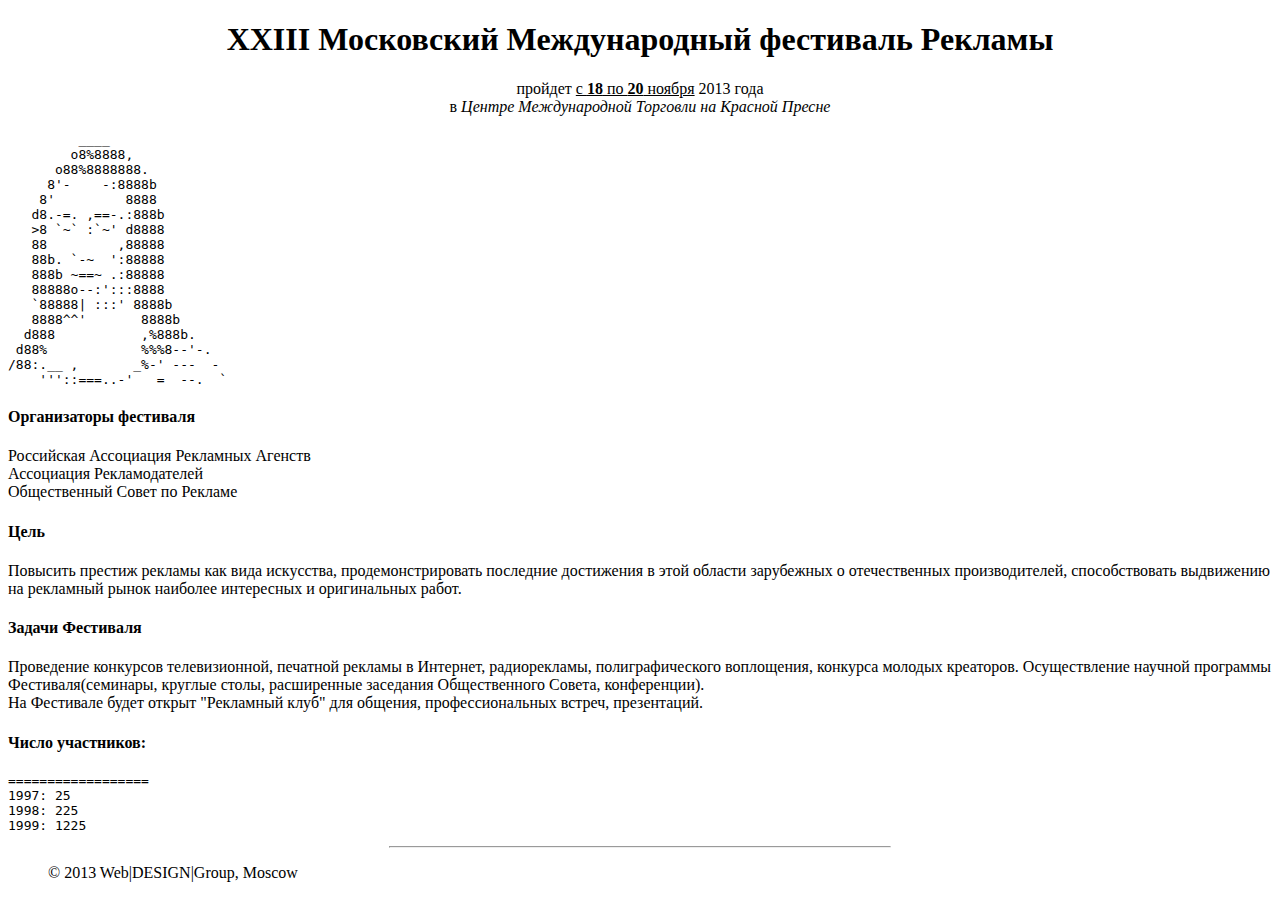
<file: demo/index.html>
<!doctype html>
<html lang="en">
<head>
    <meta charset="UTF-8">
    <title>Реклама</title>
</head>
<body>
<h1 align="center">XXIII Московский Международный фестиваль Рекламы</h1>

<p align="center">пройдет <ins>с <strong>18</strong> по <strong>20</strong> ноября</ins> 2013 года <br/>
    в <em>Центре Международной Торговли на Красной Пресне</em></p>

<pre>
         ____
        o8%8888,
      o88%8888888.
     8'-    -:8888b
    8'         8888
   d8.-=. ,==-.:888b
   >8 `~` :`~' d8888
   88         ,88888
   88b. `-~  ':88888
   888b ~==~ .:88888
   88888o--:':::8888
   `88888| :::' 8888b
   8888^^'       8888b
  d888           ,%888b.
 d88%            %%%8--'-.
/88:.__ ,       _%-' ---  -
    '''::===..-'   =  --.  `</pre>


<h4>Организаторы фестиваля</h4>

<p>Российская Ассоциация Рекламных Агенств <br/>
    Ассоциация Рекламодателей <br/>
    Общественный Совет по Рекламе</p>

<h4>Цель</h4>

<p>Повысить престиж рекламы как вида искусства, продемонстрировать последние достижения в этой области зарубежных о
    отечественных производителей, способствовать выдвижению на рекламный рынок наиболее интересных и оригинальных работ.
</p>
<h4>Задачи Фестиваля
</h4>
<p>Проведение конкурсов телевизионной, печатной рекламы в Интернет, радиорекламы, полиграфического воплощения, конкурса
    молодых креаторов. Осуществление научной программы Фестиваля(семинары, круглые столы, расширенные заседания
    Общественного Совета, конференции). <br/>
    На Фестивале будет открыт "Рекламный клуб" для общения, профессиональных встреч, презентаций.
</p>
<h4>Число участников:</h4>
<pre>==================
1997: 25
1998: 225
1999: 1225</pre>
<hr width="500">

<blockquote><p>© 2013 Web|DESIGN|Group, Moscow</p></blockquote>

</body>
</html>
</file>
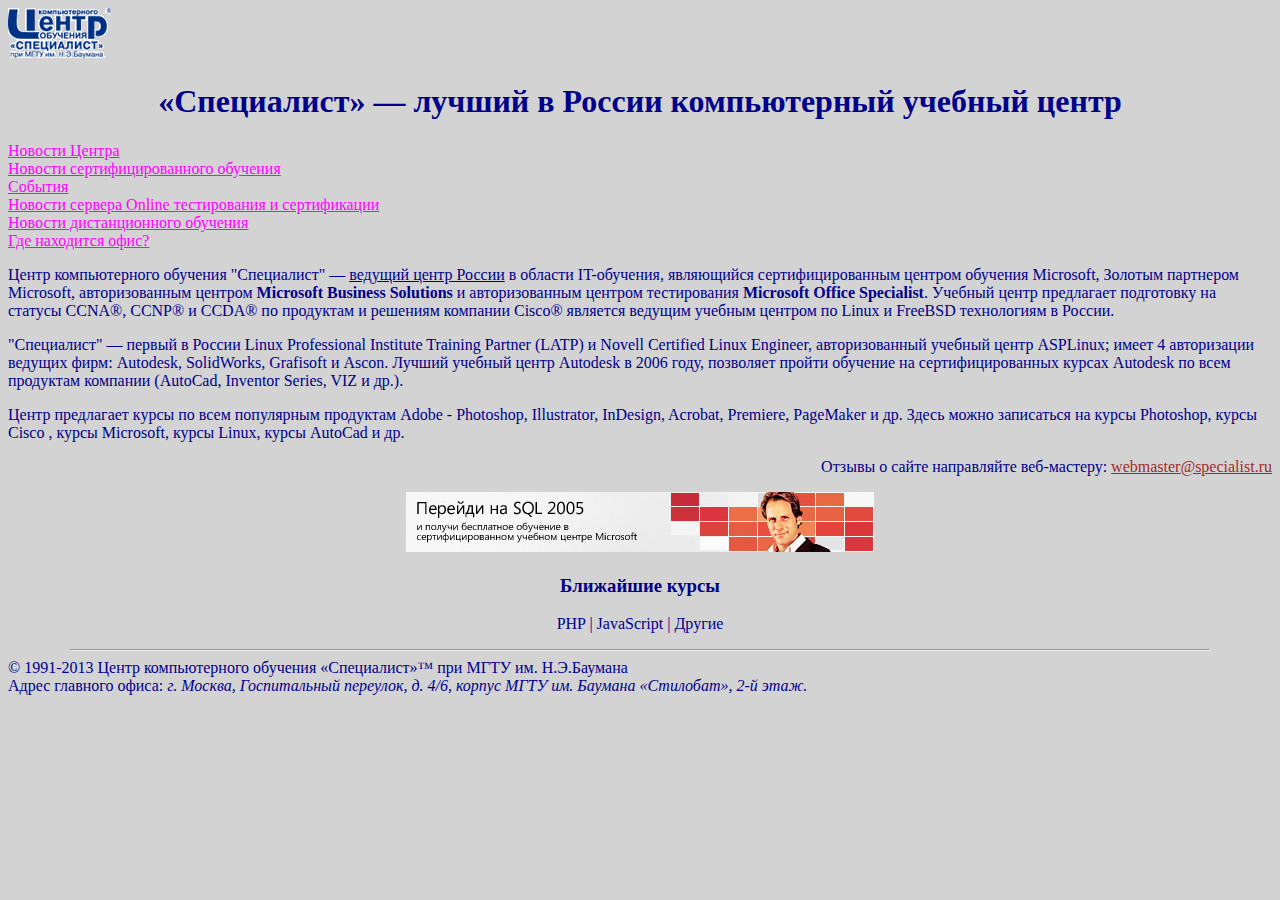
<file: labs/index.html>
﻿<!doctype html>
<html lang="ru">
<head>
    <meta charset="UTF-8">
    <title>Центр Компьютерного обучения <q>Специалист</q></title>
    <link rel="stylesheet" href="style.css">
</head>
<body>
<header>
    <a href="index.html"><img src="imgs/logo.gif" alt="Логотип компании" title="Специалист"></a>
    <h1 align="center"><q>Специалист</q> &mdash; лучший в России компьютерный учебный центр</h1></header>

<nav><p><a href="content/news.html">Новости Центра</a> <br> <!--(файл news.html)-->
    <a href="content/certificat.html">Новости сертифицированного обучения</a> <br> <!--(файл certificat.html)-->
    <a href="content/events.html">События</a> <br> <!--(файл events.html)-->
    <a href="content/test.html">Новости сервера Online тестирования и сертификации</a> <br><!--(файл test.html)-->
    <a href="content/distance.html">Новости дистанционного обучения</a> <br><!--(файл distance.html)-->
    <a href="#address">Где находится офис?</a> <!--(нижняя часть документа)--></p></nav>

<section><p>Центр компьютерного обучения "Специалист" &mdash; <u>ведущий центр России</u> в области IT-обучения,
    являющийся
    сертифицированным
    центром обучения Microsoft, Золотым партнером Microsoft, авторизованным центром <strong>Microsoft Business
        Solutions</strong> и
    авторизованным центром тестирования <strong>Microsoft Office Specialist</strong>. Учебный центр предлагает
    подготовку на статусы
    CCNA&#174;, CCNP&#174; и CCDA&#174; по продуктам и решениям компании Cisco&#174; является ведущим учебным центром по
    Linux и
    FreeBSD технологиям в России.</p></section>

<section><p>"Специалист" &mdash; первый в России Linux Professional Institute Training Partner (LATP) и Novell Certified
    Linux
    Engineer, авторизованный учебный центр ASPLinux; имеет 4 авторизации ведущих фирм: Autodesk, SolidWorks, Grafisoft и
    Ascon. Лучший учебный центр Autodesk в 2006 году, позволяет пройти обучение на сертифицированных курсах Autodesk по
    всем продуктам компании (AutoCad, Inventor Series, VIZ и др.).</p>

    <p>Центр предлагает курсы по всем популярным продуктам Adobe - Photoshop, Illustrator, InDesign, Acrobat, Premiere,
        PageMaker и др. Здесь можно записаться на курсы Photoshop, курсы Cisco , курсы Microsoft, курсы Linux, курсы
        AutoCad
        и др.
    </p></section>
<aside><p align="right">Отзывы о сайте направляйте веб-мастеру: <a href="mailto:webmaster@specialist.ru">webmaster@specialist.ru</a>
</p></aside>

<div align="center">
    <img src="imgs/sql.jpg" alt="Курсы баз данных">
    <h3>Ближайшие курсы
    </h3>
    <p>PHP | JavaScript | Другие</p></div>
<hr width="90%">

<footer id="address">&copy; 1991-2013 Центр компьютерного обучения <q>Специалист</q>&trade; при МГТУ им. Н.Э.Баумана
    <br>
    Адрес главного офиса: <em>г. Москва, Госпитальный переулок, д. 4/6, корпус МГТУ им. Баумана <q>Стилобат</q>, 2-й
        этаж.</em>
</footer>
</body>
</html>
</file>
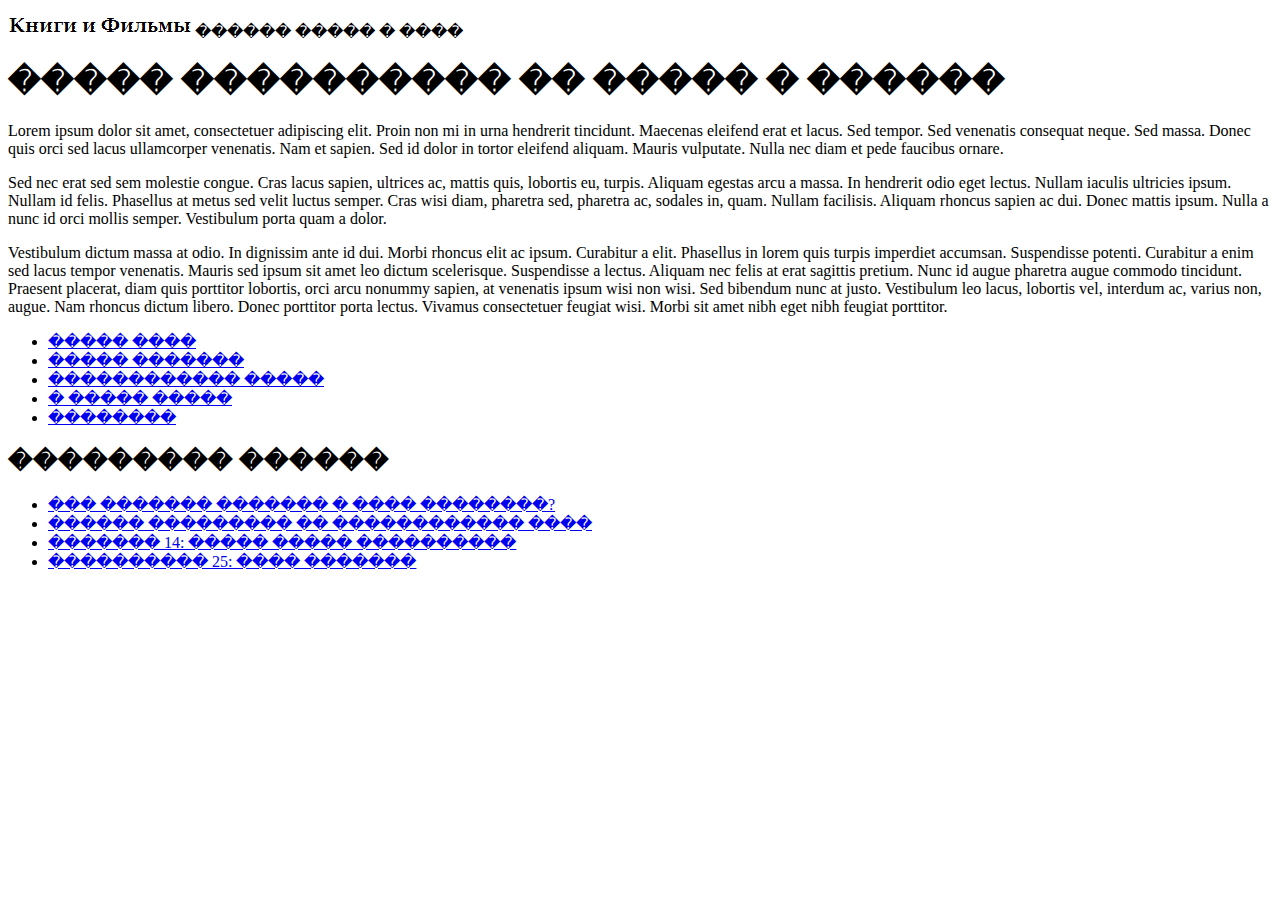
<file: demo/module-10/homework/index.html>
<!DOCTYPE HTML PUBLIC "-//W3C//DTD HTML 4.01//EN"
    "http://www.w3.org/TR/html4/strict.dtd">
<html>
<!-- 2 columns (menu left) -->
<head>
	<title>����� � ������ - ������ ����� � ����</title>
	<meta http-equiv="content-type"
		content="text/html; charset=utf-8">
	<style type="text/css">
		
	</style>
</head>
<body>
	<div>
		<img src="logo.gif" width="187" height="29" alt="����� � ������">������ ����� � ����
	</div>
	<div>
		<h1>����� ���������� �� ����� � ������</h1>
		<p>
		Lorem ipsum dolor sit amet, consectetuer adipiscing elit. Proin non mi in urna hendrerit tincidunt. Maecenas eleifend erat et lacus. Sed tempor. Sed venenatis consequat neque. Sed massa. Donec quis orci sed lacus ullamcorper venenatis. Nam et sapien. Sed id dolor in tortor eleifend aliquam. Mauris vulputate. Nulla nec diam et pede faucibus ornare.</p>
		<p>
		Sed nec erat sed sem molestie congue. Cras lacus sapien, ultrices ac, mattis quis, lobortis eu, turpis. Aliquam egestas arcu a massa. In hendrerit odio eget lectus. Nullam iaculis ultricies ipsum. Nullam id felis. Phasellus at metus sed velit luctus semper. Cras wisi diam, pharetra sed, pharetra ac, sodales in, quam. Nullam facilisis. Aliquam rhoncus sapien ac dui. Donec mattis ipsum. Nulla a nunc id orci mollis semper. Vestibulum porta quam a dolor.</p>
		<p>
		Vestibulum dictum massa at odio. In dignissim ante id dui. Morbi rhoncus elit ac ipsum. Curabitur a elit. Phasellus in lorem quis turpis imperdiet accumsan. Suspendisse potenti. Curabitur a enim sed lacus tempor venenatis. Mauris sed ipsum sit amet leo dictum scelerisque. Suspendisse a lectus. Aliquam nec felis at erat sagittis pretium. Nunc id augue pharetra augue commodo tincidunt. Praesent placerat, diam quis porttitor lobortis, orci arcu nonummy sapien, at venenatis ipsum wisi non wisi. Sed bibendum nunc at justo. Vestibulum leo lacus, lobortis vel, interdum ac, varius non, augue. Nam rhoncus dictum libero. Donec porttitor porta lectus. Vivamus consectetuer feugiat wisi. Morbi sit amet nibh eget nibh feugiat porttitor.</p>
	</div>
	<div>
		<ul>
			<li><a href="#">����� ����</a></li>
			<li><a href="#">����� �������</a></li>
			<li><a href="#">������������ �����</a></li>
			<li><a href="#">� ����� �����</a></li>
			<li><a href="#">��������</a></li>
		</ul>
		<h2>��������� ������</h2>
		<ul>
			<li><a href="#">��� ������� ������� � ���� ��������?</a></li>
			<li><a href="#">������ ��������� �� ������������ ����</a></li>
			<li><a href="#">������� 14: ����� ����� ����������</a></li>
			<li><a href="#">���������� 25: ���� �������</a></li>
		</ul>
	</div>
</body>
</html>
</file>
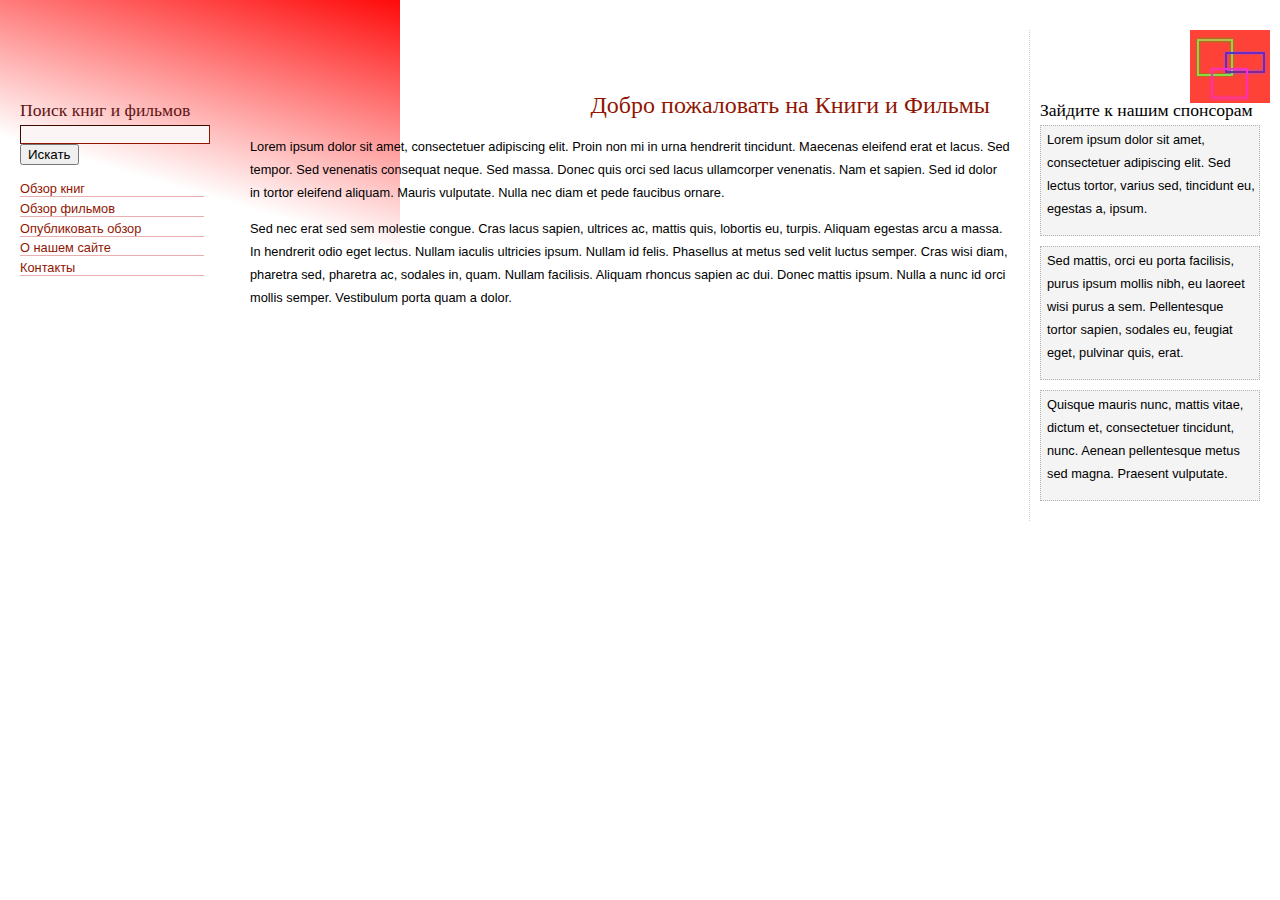
<file: demo/module-10/primer/index.html>
﻿<!DOCTYPE html>
<html>
<!-- 3 columns -->
<head>
	<title>Книги и Фильмы - обзоры всего и всея</title>
	<link rel="stylesheet" type="text/css" href="style.css" />
</head>
<body>
	<div id="content">
		<h1>Добро пожаловать на Книги и Фильмы</h1>
		<p>
		Lorem ipsum dolor sit amet, consectetuer adipiscing elit. Proin non mi in urna hendrerit tincidunt. Maecenas eleifend erat et lacus. Sed tempor. Sed venenatis consequat neque. Sed massa. Donec quis orci sed lacus ullamcorper venenatis. Nam et sapien. Sed id dolor in tortor eleifend aliquam. Mauris vulputate. Nulla nec diam et pede faucibus ornare.</p>
		<p>
		Sed nec erat sed sem molestie congue. Cras lacus sapien, ultrices ac, mattis quis, lobortis eu, turpis. Aliquam egestas arcu a massa. In hendrerit odio eget lectus. Nullam iaculis ultricies ipsum. Nullam id felis. Phasellus at metus sed velit luctus semper. Cras wisi diam, pharetra sed, pharetra ac, sodales in, quam. Nullam facilisis. Aliquam rhoncus sapien ac dui. Donec mattis ipsum. Nulla a nunc id orci mollis semper. Vestibulum porta quam a dolor.</p>
	</div>
	<div id="side1">
		<form method="post" action="" id="searchform">
		<h3><label for="keys">Поиск книг и фильмов</label></h3>
		<div>
			<input type="text" name="keys" id="keys" class="txt"><br>
			<input type="submit" value="Искать">
		</div>
		</form>	
		<ul>
			<li><a href="#">Обзор книг</a></li>
			<li><a href="#">Обзор фильмов</a></li>
			<li><a href="#">Опубликовать обзор</a></li>
			<li><a href="#">О нашем сайте</a></li>
			<li><a href="#">Контакты</a></li>
		</ul>	
	</div>
	<div id="side2">
		<h3>Зайдите к нашим спонсорам</h3>
		<div class="adbox">
			<p>
			Lorem ipsum dolor sit amet, consectetuer adipiscing elit. Sed lectus tortor, varius sed, tincidunt eu, egestas a, ipsum.</p>
		</div>
		<div class="adbox">
			<p>
			Sed mattis, orci eu porta facilisis, purus ipsum mollis nibh, eu laoreet wisi purus a sem. Pellentesque tortor sapien, sodales eu, feugiat eget, pulvinar quis, erat.  </p></div>
		<div class="adbox">
			<p>
			Quisque mauris nunc, mattis vitae, dictum et, consectetuer tincidunt, nunc. Aenean pellentesque metus sed magna. Praesent vulputate. </p>
		</div>
	</div>
</body>
</html>
</file>
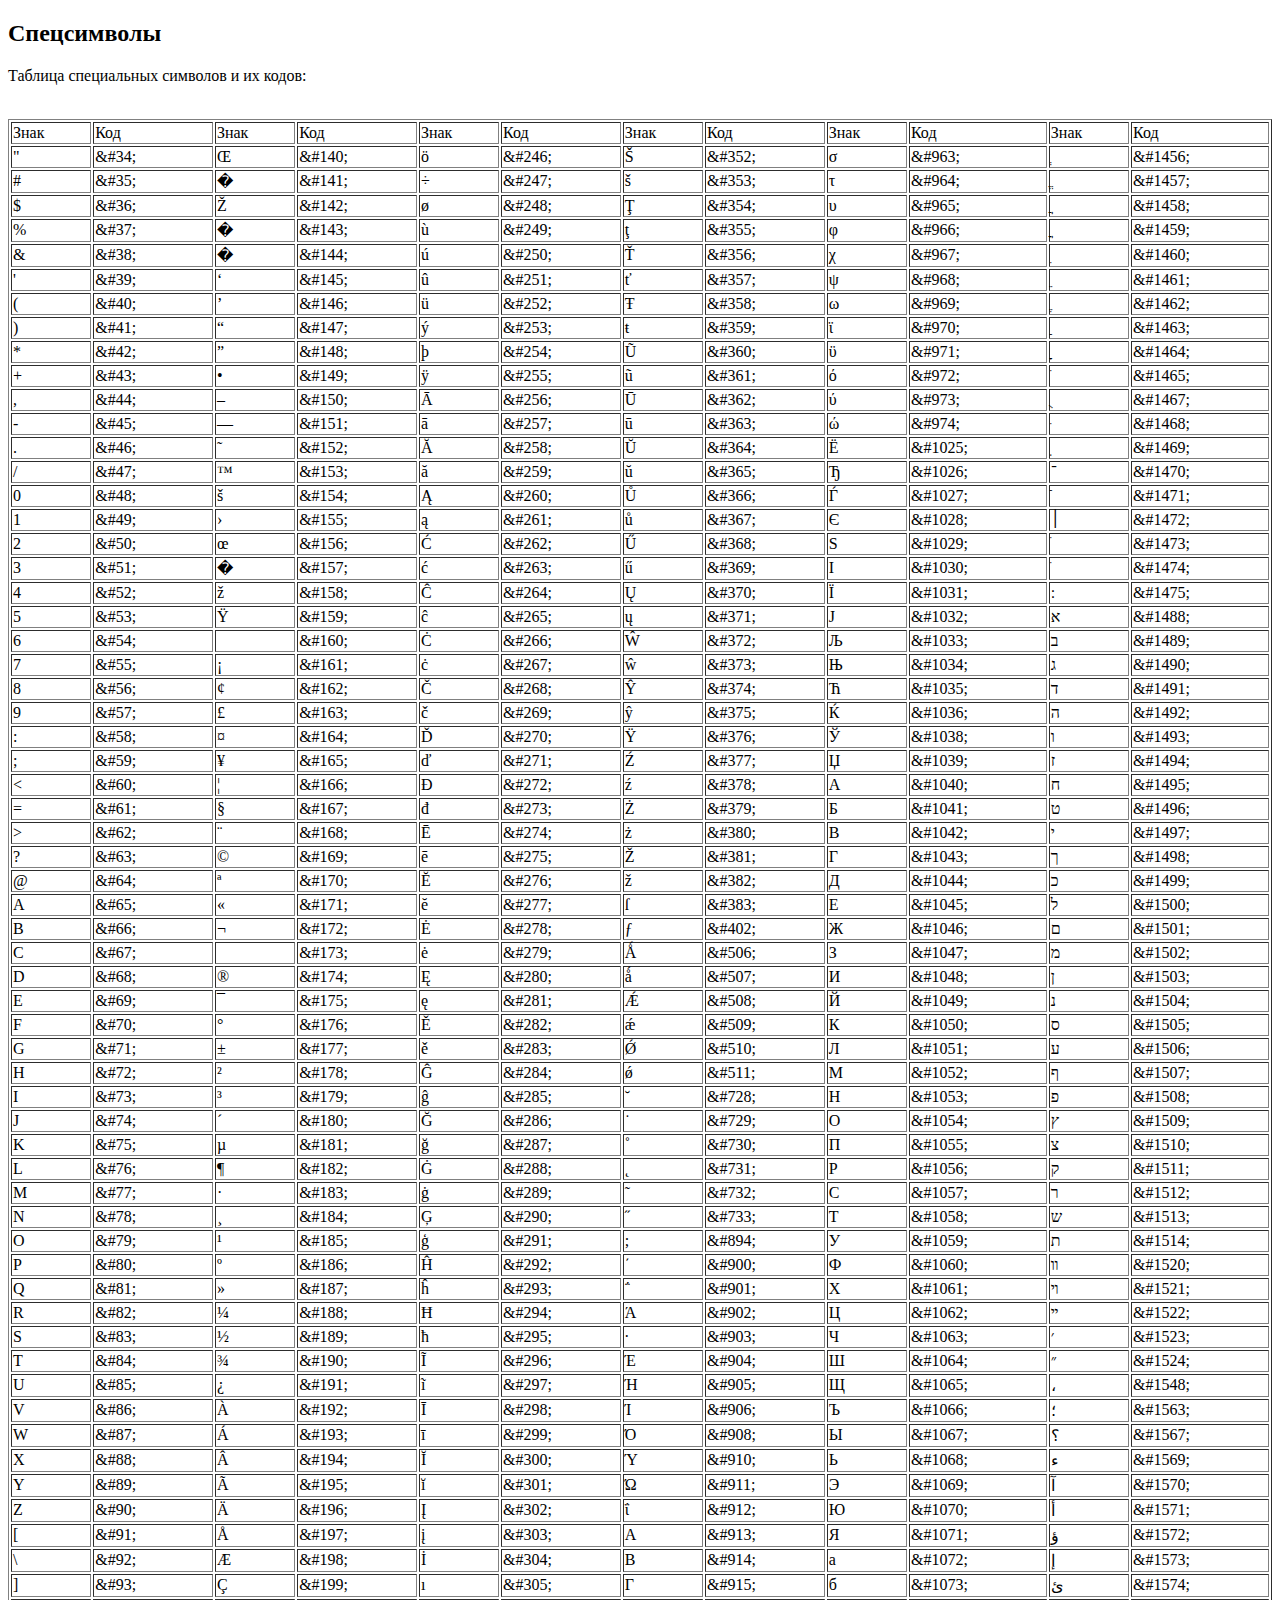
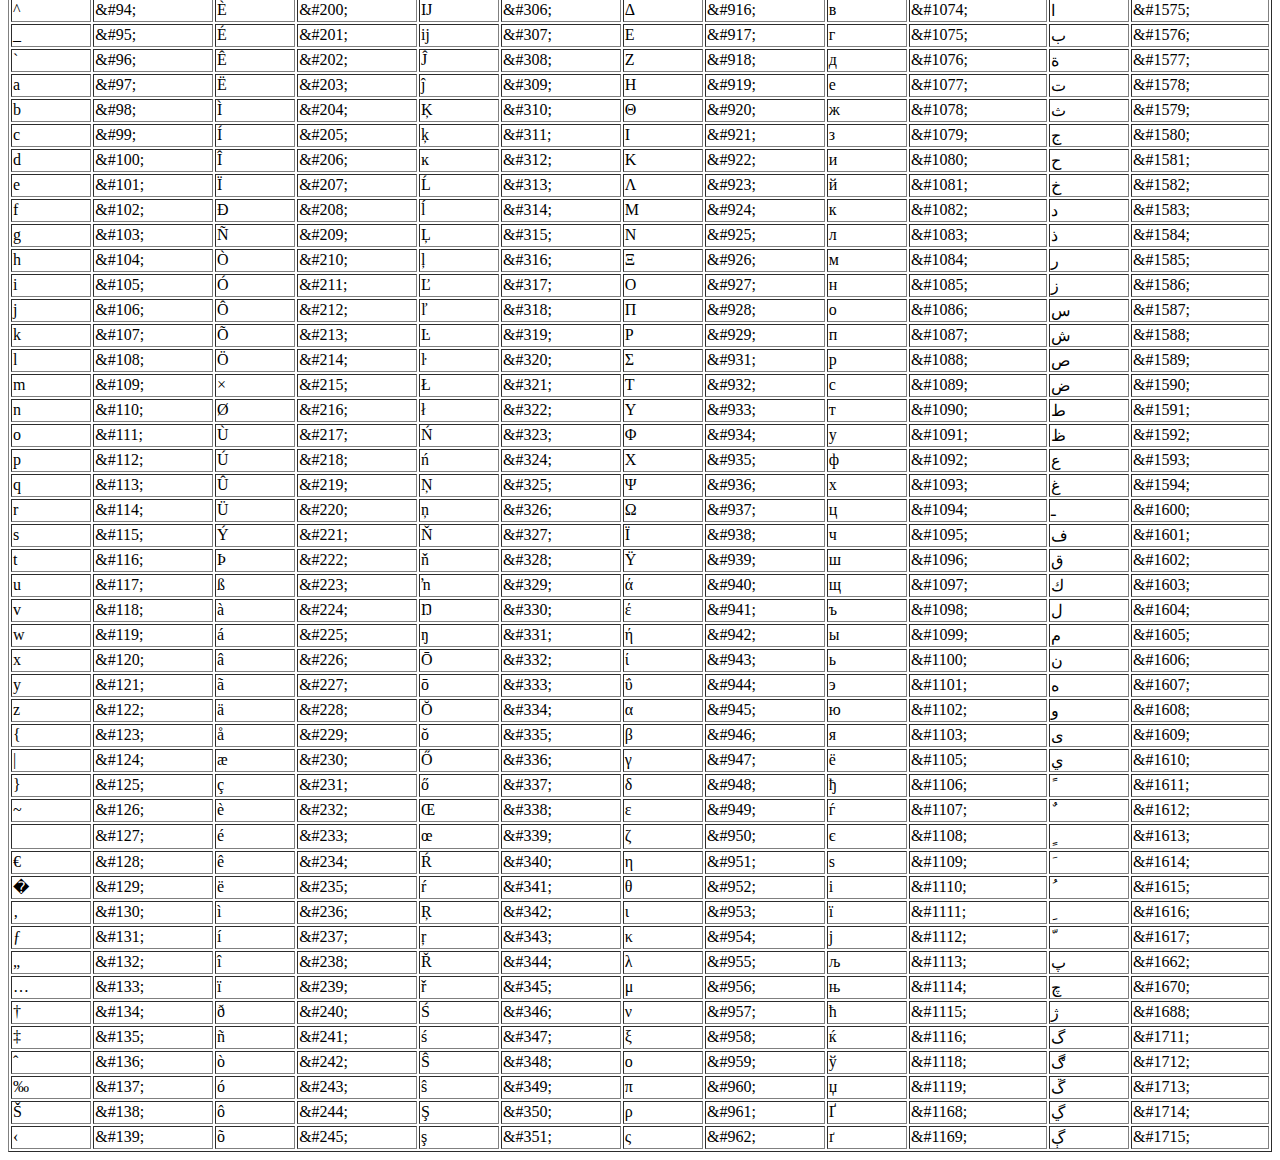
<file: demo/module-1/specsymbols.html>
<!DOCTYPE HTML>
<html>
<head>
<meta http-equiv="Content-Type" content="text/html; charset=windows-1251">
<title>�����������</title>
</head>
<body>
<h2>�����������</h2>
<p>������� ����������� �������� � �� �����:<br>
    	<br>
</p>
<table width="100%" border=1>
	<tbody>
		<tr>
			<td>����</td>
			<td>���</td>
			<td>����</td>
			<td>���</td>
			<td>����</td>
			<td>���</td>
			<td>����</td>
			<td>���</td>
			<td>����</td>
			<td>���</td>
			<td>����</td>
			<td>���</td>
		</tr>
		<tr>
			<td>"</td>
			<td>&amp;#34;</td>
			<td>&OElig;</td>
			<td>&amp;#140;</td>
			<td>&ouml;</td>
			<td>&amp;#246;</td>
			<td>&Scaron;</td>
			<td>&amp;#352;</td>
			<td>&sigma;</td>
			<td>&amp;#963;</td>
			<td>&#1456;</td>
			<td>&amp;#1456; </td>
		</tr>
		<tr>
			<td>#</td>
			<td>&amp;#35;</td>
			<td>&#65533;</td>
			<td>&amp;#141;</td>
			<td>&divide;</td>
			<td>&amp;#247;</td>
			<td>&scaron;</td>
			<td>&amp;#353;</td>
			<td>&tau;</td>
			<td>&amp;#964;</td>
			<td>&#1457;</td>
			<td>&amp;#1457; </td>
		</tr>
		<tr>
			<td>$</td>
			<td>&amp;#36;</td>
			<td>&#381;</td>
			<td>&amp;#142;</td>
			<td>&oslash;</td>
			<td>&amp;#248;</td>
			<td>&#354;</td>
			<td>&amp;#354;</td>
			<td>&upsilon;</td>
			<td>&amp;#965;</td>
			<td>&#1458;</td>
			<td>&amp;#1458; </td>
		</tr>
		<tr>
			<td>%</td>
			<td>&amp;#37;</td>
			<td>&#65533;</td>
			<td>&amp;#143;</td>
			<td>&ugrave;</td>
			<td>&amp;#249;</td>
			<td>&#355;</td>
			<td>&amp;#355;</td>
			<td>&phi;</td>
			<td>&amp;#966;</td>
			<td>&#1459;</td>
			<td>&amp;#1459; </td>
		</tr>
		<tr>
			<td>&amp;</td>
			<td>&amp;#38;</td>
			<td>&#65533;</td>
			<td>&amp;#144;</td>
			<td>&uacute;</td>
			<td>&amp;#250;</td>
			<td>&#356;</td>
			<td>&amp;#356;</td>
			<td>&chi;</td>
			<td>&amp;#967;</td>
			<td>&#1460;</td>
			<td>&amp;#1460; </td>
		</tr>
		<tr>
			<td>'</td>
			<td>&amp;#39;</td>
			<td>&lsquo;</td>
			<td>&amp;#145;</td>
			<td>&ucirc;</td>
			<td>&amp;#251;</td>
			<td>&#357;</td>
			<td>&amp;#357;</td>
			<td>&psi;</td>
			<td>&amp;#968;</td>
			<td>&#1461;</td>
			<td>&amp;#1461; </td>
		</tr>
		<tr>
			<td>(</td>
			<td>&amp;#40;</td>
			<td>&rsquo;</td>
			<td>&amp;#146;</td>
			<td>&uuml;</td>
			<td>&amp;#252;</td>
			<td>&#358;</td>
			<td>&amp;#358;</td>
			<td>&omega;</td>
			<td>&amp;#969;</td>
			<td>&#1462;</td>
			<td>&amp;#1462; </td>
		</tr>
		<tr>
			<td>)</td>
			<td>&amp;#41;</td>
			<td>&ldquo;</td>
			<td>&amp;#147;</td>
			<td>&yacute;</td>
			<td>&amp;#253;</td>
			<td>&#359;</td>
			<td>&amp;#359;</td>
			<td>&#970;</td>
			<td>&amp;#970;</td>
			<td>&#1463;</td>
			<td>&amp;#1463; </td>
		</tr>
		<tr>
			<td>*</td>
			<td>&amp;#42;</td>
			<td>&rdquo;</td>
			<td>&amp;#148;</td>
			<td>&thorn;</td>
			<td>&amp;#254;</td>
			<td>&#360;</td>
			<td>&amp;#360;</td>
			<td>&#971;</td>
			<td>&amp;#971;</td>
			<td>&#1464;</td>
			<td>&amp;#1464; </td>
		</tr>
		<tr>
			<td>+</td>
			<td>&amp;#43;</td>
			<td>&bull;</td>
			<td>&amp;#149;</td>
			<td>&yuml;</td>
			<td>&amp;#255;</td>
			<td>&#361;</td>
			<td>&amp;#361;</td>
			<td>&#972;</td>
			<td>&amp;#972;</td>
			<td>&#1465;</td>
			<td>&amp;#1465; </td>
		</tr>
		<tr>
			<td>,</td>
			<td>&amp;#44;</td>
			<td>&ndash;</td>
			<td>&amp;#150;</td>
			<td>&#256;</td>
			<td>&amp;#256;</td>
			<td>&#362;</td>
			<td>&amp;#362;</td>
			<td>&#973;</td>
			<td>&amp;#973;</td>
			<td>&#1467;</td>
			<td>&amp;#1467; </td>
		</tr>
		<tr>
			<td>-</td>
			<td>&amp;#45;</td>
			<td>&mdash;</td>
			<td>&amp;#151;</td>
			<td>&#257;</td>
			<td>&amp;#257;</td>
			<td>&#363;</td>
			<td>&amp;#363;</td>
			<td>&#974;</td>
			<td>&amp;#974;</td>
			<td>&#1468;</td>
			<td>&amp;#1468; </td>
		</tr>
		<tr>
			<td>.</td>
			<td>&amp;#46;</td>
			<td>&tilde;</td>
			<td>&amp;#152;</td>
			<td>&#258;</td>
			<td>&amp;#258;</td>
			<td>&#364;</td>
			<td>&amp;#364;</td>
			<td>&#1025;</td>
			<td>&amp;#1025;</td>
			<td>&#1469;</td>
			<td>&amp;#1469; </td>
		</tr>
		<tr>
			<td>/</td>
			<td>&amp;#47;</td>
			<td>&trade;</td>
			<td>&amp;#153;</td>
			<td>&#259;</td>
			<td>&amp;#259;</td>
			<td>&#365;</td>
			<td>&amp;#365;</td>
			<td>&#1026;</td>
			<td>&amp;#1026;</td>
			<td>&#1470;</td>
			<td>&amp;#1470; </td>
		</tr>
		<tr>
			<td>0</td>
			<td>&amp;#48;</td>
			<td>&scaron;</td>
			<td>&amp;#154;</td>
			<td>&#260;</td>
			<td>&amp;#260;</td>
			<td>&#366;</td>
			<td>&amp;#366;</td>
			<td>&#1027;</td>
			<td>&amp;#1027;</td>
			<td>&#1471;</td>
			<td>&amp;#1471; </td>
		</tr>
		<tr>
			<td>1</td>
			<td>&amp;#49;</td>
			<td>&rsaquo;</td>
			<td>&amp;#155;</td>
			<td>&#261;</td>
			<td>&amp;#261;</td>
			<td>&#367;</td>
			<td>&amp;#367;</td>
			<td>&#1028;</td>
			<td>&amp;#1028;</td>
			<td>&#1472;</td>
			<td>&amp;#1472; </td>
		</tr>
		<tr>
			<td>2</td>
			<td>&amp;#50;</td>
			<td>&oelig;</td>
			<td>&amp;#156;</td>
			<td>&#262;</td>
			<td>&amp;#262;</td>
			<td>&#368;</td>
			<td>&amp;#368;</td>
			<td>&#1029;</td>
			<td>&amp;#1029;</td>
			<td>&#1473;</td>
			<td>&amp;#1473; </td>
		</tr>
		<tr>
			<td>3</td>
			<td>&amp;#51;</td>
			<td>&#65533;</td>
			<td>&amp;#157;</td>
			<td>&#263;</td>
			<td>&amp;#263;</td>
			<td>&#369;</td>
			<td>&amp;#369;</td>
			<td>&#1030;</td>
			<td>&amp;#1030;</td>
			<td>&#1474;</td>
			<td>&amp;#1474; </td>
		</tr>
		<tr>
			<td>4</td>
			<td>&amp;#52;</td>
			<td>&#382;</td>
			<td>&amp;#158;</td>
			<td>&#264;</td>
			<td>&amp;#264;</td>
			<td>&#370;</td>
			<td>&amp;#370;</td>
			<td>&#1031;</td>
			<td>&amp;#1031;</td>
			<td>&#1475;</td>
			<td>&amp;#1475; </td>
		</tr>
		<tr>
			<td>5</td>
			<td>&amp;#53;</td>
			<td>&Yuml;</td>
			<td>&amp;#159;</td>
			<td>&#265;</td>
			<td>&amp;#265;</td>
			<td>&#371;</td>
			<td>&amp;#371;</td>
			<td>&#1032;</td>
			<td>&amp;#1032;</td>
			<td>&#1488;</td>
			<td>&amp;#1488; </td>
		</tr>
		<tr>
			<td>6</td>
			<td>&amp;#54;</td>
			<td>&nbsp;</td>
			<td>&amp;#160;</td>
			<td>&#266;</td>
			<td>&amp;#266;</td>
			<td>&#372;</td>
			<td>&amp;#372;</td>
			<td>&#1033;</td>
			<td>&amp;#1033;</td>
			<td>&#1489;</td>
			<td>&amp;#1489; </td>
		</tr>
		<tr>
			<td>7</td>
			<td>&amp;#55;</td>
			<td>&iexcl;</td>
			<td>&amp;#161;</td>
			<td>&#267;</td>
			<td>&amp;#267;</td>
			<td>&#373;</td>
			<td>&amp;#373;</td>
			<td>&#1034;</td>
			<td>&amp;#1034;</td>
			<td>&#1490;</td>
			<td>&amp;#1490; </td>
		</tr>
		<tr>
			<td>8</td>
			<td>&amp;#56;</td>
			<td>&cent;</td>
			<td>&amp;#162;</td>
			<td>&#268;</td>
			<td>&amp;#268;</td>
			<td>&#374;</td>
			<td>&amp;#374;</td>
			<td>&#1035;</td>
			<td>&amp;#1035;</td>
			<td>&#1491;</td>
			<td>&amp;#1491; </td>
		</tr>
		<tr>
			<td>9</td>
			<td>&amp;#57;</td>
			<td>&pound;</td>
			<td>&amp;#163;</td>
			<td>&#269;</td>
			<td>&amp;#269;</td>
			<td>&#375;</td>
			<td>&amp;#375;</td>
			<td>&#1036;</td>
			<td>&amp;#1036;</td>
			<td>&#1492;</td>
			<td>&amp;#1492; </td>
		</tr>
		<tr>
			<td>:</td>
			<td>&amp;#58;</td>
			<td>&curren;</td>
			<td>&amp;#164;</td>
			<td>&#270;</td>
			<td>&amp;#270;</td>
			<td>&Yuml;</td>
			<td>&amp;#376;</td>
			<td>&#1038;</td>
			<td>&amp;#1038;</td>
			<td>&#1493;</td>
			<td>&amp;#1493; </td>
		</tr>
		<tr>
			<td>;</td>
			<td>&amp;#59;</td>
			<td>&yen;</td>
			<td>&amp;#165;</td>
			<td>&#271;</td>
			<td>&amp;#271;</td>
			<td>&#377;</td>
			<td>&amp;#377;</td>
			<td>&#1039;</td>
			<td>&amp;#1039;</td>
			<td>&#1494;</td>
			<td>&amp;#1494; </td>
		</tr>
		<tr>
			<td>&lt;</td>
			<td>&amp;#60;</td>
			<td>&brvbar;</td>
			<td>&amp;#166;</td>
			<td>&#272;</td>
			<td>&amp;#272;</td>
			<td>&#378;</td>
			<td>&amp;#378;</td>
			<td>&#1040;</td>
			<td>&amp;#1040;</td>
			<td>&#1495;</td>
			<td>&amp;#1495; </td>
		</tr>
		<tr>
			<td>=</td>
			<td>&amp;#61;</td>
			<td>&sect;</td>
			<td>&amp;#167;</td>
			<td>&#273;</td>
			<td>&amp;#273;</td>
			<td>&#379;</td>
			<td>&amp;#379;</td>
			<td>&#1041;</td>
			<td>&amp;#1041;</td>
			<td>&#1496;</td>
			<td>&amp;#1496; </td>
		</tr>
		<tr>
			<td>&gt;</td>
			<td>&amp;#62;</td>
			<td>&uml;</td>
			<td>&amp;#168;</td>
			<td>&#274;</td>
			<td>&amp;#274;</td>
			<td>&#380;</td>
			<td>&amp;#380;</td>
			<td>&#1042;</td>
			<td>&amp;#1042;</td>
			<td>&#1497;</td>
			<td>&amp;#1497; </td>
		</tr>
		<tr>
			<td>?</td>
			<td>&amp;#63;</td>
			<td>&copy;</td>
			<td>&amp;#169;</td>
			<td>&#275;</td>
			<td>&amp;#275;</td>
			<td>&#381;</td>
			<td>&amp;#381;</td>
			<td>&#1043;</td>
			<td>&amp;#1043;</td>
			<td>&#1498;</td>
			<td>&amp;#1498; </td>
		</tr>
		<tr>
			<td>@</td>
			<td>&amp;#64;</td>
			<td>&ordf;</td>
			<td>&amp;#170;</td>
			<td>&#276;</td>
			<td>&amp;#276;</td>
			<td>&#382;</td>
			<td>&amp;#382;</td>
			<td>&#1044;</td>
			<td>&amp;#1044;</td>
			<td>&#1499;</td>
			<td>&amp;#1499; </td>
		</tr>
		<tr>
			<td>A</td>
			<td>&amp;#65;</td>
			<td>&laquo;</td>
			<td>&amp;#171;</td>
			<td>&#277;</td>
			<td>&amp;#277;</td>
			<td>&#383;</td>
			<td>&amp;#383;</td>
			<td>&#1045;</td>
			<td>&amp;#1045;</td>
			<td>&#1500;</td>
			<td>&amp;#1500; </td>
		</tr>
		<tr>
			<td>B</td>
			<td>&amp;#66;</td>
			<td>&not;</td>
			<td>&amp;#172;</td>
			<td>&#278;</td>
			<td>&amp;#278;</td>
			<td>&fnof;</td>
			<td>&amp;#402;</td>
			<td>&#1046;</td>
			<td>&amp;#1046;</td>
			<td>&#1501;</td>
			<td>&amp;#1501; </td>
		</tr>
		<tr>
			<td>C</td>
			<td>&amp;#67;</td>
			<td>&shy;</td>
			<td>&amp;#173;</td>
			<td>&#279;</td>
			<td>&amp;#279;</td>
			<td>&#506;</td>
			<td>&amp;#506;</td>
			<td>&#1047;</td>
			<td>&amp;#1047;</td>
			<td>&#1502;</td>
			<td>&amp;#1502; </td>
		</tr>
		<tr>
			<td>D</td>
			<td>&amp;#68;</td>
			<td>&reg;</td>
			<td>&amp;#174;</td>
			<td>&#280;</td>
			<td>&amp;#280;</td>
			<td>&#507;</td>
			<td>&amp;#507;</td>
			<td>&#1048;</td>
			<td>&amp;#1048;</td>
			<td>&#1503;</td>
			<td>&amp;#1503; </td>
		</tr>
		<tr>
			<td>E</td>
			<td>&amp;#69;</td>
			<td>&macr;</td>
			<td>&amp;#175;</td>
			<td>&#281;</td>
			<td>&amp;#281;</td>
			<td>&#508;</td>
			<td>&amp;#508;</td>
			<td>&#1049;</td>
			<td>&amp;#1049;</td>
			<td>&#1504;</td>
			<td>&amp;#1504; </td>
		</tr>
		<tr>
			<td>F</td>
			<td>&amp;#70;</td>
			<td>&deg;</td>
			<td>&amp;#176;</td>
			<td>&#282;</td>
			<td>&amp;#282;</td>
			<td>&#509;</td>
			<td>&amp;#509;</td>
			<td>&#1050;</td>
			<td>&amp;#1050;</td>
			<td>&#1505;</td>
			<td>&amp;#1505; </td>
		</tr>
		<tr>
			<td>G</td>
			<td>&amp;#71;</td>
			<td>&plusmn;</td>
			<td>&amp;#177;</td>
			<td>&#283;</td>
			<td>&amp;#283;</td>
			<td>&#510;</td>
			<td>&amp;#510;</td>
			<td>&#1051;</td>
			<td>&amp;#1051;</td>
			<td>&#1506;</td>
			<td>&amp;#1506; </td>
		</tr>
		<tr>
			<td>H</td>
			<td>&amp;#72;</td>
			<td>&sup2;</td>
			<td>&amp;#178;</td>
			<td>&#284;</td>
			<td>&amp;#284;</td>
			<td>&#511;</td>
			<td>&amp;#511;</td>
			<td>&#1052;</td>
			<td>&amp;#1052;</td>
			<td>&#1507;</td>
			<td>&amp;#1507; </td>
		</tr>
		<tr>
			<td>I</td>
			<td>&amp;#73;</td>
			<td>&sup3;</td>
			<td>&amp;#179;</td>
			<td>&#285;</td>
			<td>&amp;#285;</td>
			<td>&#728;</td>
			<td>&amp;#728;</td>
			<td>&#1053;</td>
			<td>&amp;#1053;</td>
			<td>&#1508;</td>
			<td>&amp;#1508; </td>
		</tr>
		<tr>
			<td>J</td>
			<td>&amp;#74;</td>
			<td>&acute;</td>
			<td>&amp;#180;</td>
			<td>&#286;</td>
			<td>&amp;#286;</td>
			<td>&#729;</td>
			<td>&amp;#729;</td>
			<td>&#1054;</td>
			<td>&amp;#1054;</td>
			<td>&#1509;</td>
			<td>&amp;#1509; </td>
		</tr>
		<tr>
			<td>K</td>
			<td>&amp;#75;</td>
			<td>&micro;</td>
			<td>&amp;#181;</td>
			<td>&#287;</td>
			<td>&amp;#287;</td>
			<td>&#730;</td>
			<td>&amp;#730;</td>
			<td>&#1055;</td>
			<td>&amp;#1055;</td>
			<td>&#1510;</td>
			<td>&amp;#1510; </td>
		</tr>
		<tr>
			<td>L</td>
			<td>&amp;#76;</td>
			<td>&para;</td>
			<td>&amp;#182;</td>
			<td>&#288;</td>
			<td>&amp;#288;</td>
			<td>&#731;</td>
			<td>&amp;#731;</td>
			<td>&#1056;</td>
			<td>&amp;#1056;</td>
			<td>&#1511;</td>
			<td>&amp;#1511; </td>
		</tr>
		<tr>
			<td>M</td>
			<td>&amp;#77;</td>
			<td>&middot;</td>
			<td>&amp;#183;</td>
			<td>&#289;</td>
			<td>&amp;#289;</td>
			<td>&tilde;</td>
			<td>&amp;#732;</td>
			<td>&#1057;</td>
			<td>&amp;#1057;</td>
			<td>&#1512;</td>
			<td>&amp;#1512; </td>
		</tr>
		<tr>
			<td>N</td>
			<td>&amp;#78;</td>
			<td>&cedil;</td>
			<td>&amp;#184;</td>
			<td>&#290;</td>
			<td>&amp;#290;</td>
			<td>&#733;</td>
			<td>&amp;#733;</td>
			<td>&#1058;</td>
			<td>&amp;#1058;</td>
			<td>&#1513;</td>
			<td>&amp;#1513; </td>
		</tr>
		<tr>
			<td>O</td>
			<td>&amp;#79;</td>
			<td>&sup1;</td>
			<td>&amp;#185;</td>
			<td>&#291;</td>
			<td>&amp;#291;</td>
			<td>&#894;</td>
			<td>&amp;#894;</td>
			<td>&#1059;</td>
			<td>&amp;#1059;</td>
			<td>&#1514;</td>
			<td>&amp;#1514; </td>
		</tr>
		<tr>
			<td>P</td>
			<td>&amp;#80;</td>
			<td>&ordm;</td>
			<td>&amp;#186;</td>
			<td>&#292;</td>
			<td>&amp;#292;</td>
			<td>&#900;</td>
			<td>&amp;#900;</td>
			<td>&#1060;</td>
			<td>&amp;#1060;</td>
			<td>&#1520;</td>
			<td>&amp;#1520; </td>
		</tr>
		<tr>
			<td>Q</td>
			<td>&amp;#81;</td>
			<td>&raquo;</td>
			<td>&amp;#187;</td>
			<td>&#293;</td>
			<td>&amp;#293;</td>
			<td>&#901;</td>
			<td>&amp;#901;</td>
			<td>&#1061;</td>
			<td>&amp;#1061;</td>
			<td>&#1521;</td>
			<td>&amp;#1521; </td>
		</tr>
		<tr>
			<td>R</td>
			<td>&amp;#82;</td>
			<td>&frac14;</td>
			<td>&amp;#188;</td>
			<td>&#294;</td>
			<td>&amp;#294;</td>
			<td>&#902;</td>
			<td>&amp;#902;</td>
			<td>&#1062;</td>
			<td>&amp;#1062;</td>
			<td>&#1522;</td>
			<td>&amp;#1522; </td>
		</tr>
		<tr>
			<td>S</td>
			<td>&amp;#83;</td>
			<td>&frac12;</td>
			<td>&amp;#189;</td>
			<td>&#295;</td>
			<td>&amp;#295;</td>
			<td>&#903;</td>
			<td>&amp;#903;</td>
			<td>&#1063;</td>
			<td>&amp;#1063;</td>
			<td>&#1523;</td>
			<td>&amp;#1523; </td>
		</tr>
		<tr>
			<td>T</td>
			<td>&amp;#84;</td>
			<td>&frac34;</td>
			<td>&amp;#190;</td>
			<td>&#296;</td>
			<td>&amp;#296;</td>
			<td>&#904;</td>
			<td>&amp;#904;</td>
			<td>&#1064;</td>
			<td>&amp;#1064;</td>
			<td>&#1524;</td>
			<td>&amp;#1524; </td>
		</tr>
		<tr>
			<td>U</td>
			<td>&amp;#85;</td>
			<td>&iquest;</td>
			<td>&amp;#191;</td>
			<td>&#297;</td>
			<td>&amp;#297;</td>
			<td>&#905;</td>
			<td>&amp;#905;</td>
			<td>&#1065;</td>
			<td>&amp;#1065;</td>
			<td>&#1548;</td>
			<td>&amp;#1548; </td>
		</tr>
		<tr>
			<td>V</td>
			<td>&amp;#86;</td>
			<td>&Agrave;</td>
			<td>&amp;#192;</td>
			<td>&#298;</td>
			<td>&amp;#298;</td>
			<td>&#906;</td>
			<td>&amp;#906;</td>
			<td>&#1066;</td>
			<td>&amp;#1066;</td>
			<td>&#1563;</td>
			<td>&amp;#1563; </td>
		</tr>
		<tr>
			<td>W</td>
			<td>&amp;#87;</td>
			<td>&Aacute;</td>
			<td>&amp;#193;</td>
			<td>&#299;</td>
			<td>&amp;#299;</td>
			<td>&#908;</td>
			<td>&amp;#908;</td>
			<td>&#1067;</td>
			<td>&amp;#1067;</td>
			<td>&#1567;</td>
			<td>&amp;#1567; </td>
		</tr>
		<tr>
			<td>X</td>
			<td>&amp;#88;</td>
			<td>&Acirc;</td>
			<td>&amp;#194;</td>
			<td>&#300;</td>
			<td>&amp;#300;</td>
			<td>&#910;</td>
			<td>&amp;#910;</td>
			<td>&#1068;</td>
			<td>&amp;#1068;</td>
			<td>&#1569;</td>
			<td>&amp;#1569; </td>
		</tr>
		<tr>
			<td>Y</td>
			<td>&amp;#89;</td>
			<td>&Atilde;</td>
			<td>&amp;#195;</td>
			<td>&#301;</td>
			<td>&amp;#301;</td>
			<td>&#911;</td>
			<td>&amp;#911;</td>
			<td>&#1069;</td>
			<td>&amp;#1069;</td>
			<td>&#1570;</td>
			<td>&amp;#1570; </td>
		</tr>
		<tr>
			<td>Z</td>
			<td>&amp;#90;</td>
			<td>&Auml;</td>
			<td>&amp;#196;</td>
			<td>&#302;</td>
			<td>&amp;#302;</td>
			<td>&#912;</td>
			<td>&amp;#912;</td>
			<td>&#1070;</td>
			<td>&amp;#1070;</td>
			<td>&#1571;</td>
			<td>&amp;#1571; </td>
		</tr>
		<tr>
			<td>[</td>
			<td>&amp;#91;</td>
			<td>&Aring;</td>
			<td>&amp;#197;</td>
			<td>&#303;</td>
			<td>&amp;#303;</td>
			<td>&Alpha;</td>
			<td>&amp;#913;</td>
			<td>&#1071;</td>
			<td>&amp;#1071;</td>
			<td>&#1572;</td>
			<td>&amp;#1572; </td>
		</tr>
		<tr>
			<td>\</td>
			<td>&amp;#92;</td>
			<td>&AElig;</td>
			<td>&amp;#198;</td>
			<td>&#304;</td>
			<td>&amp;#304;</td>
			<td>&Beta;</td>
			<td>&amp;#914;</td>
			<td>&#1072;</td>
			<td>&amp;#1072;</td>
			<td>&#1573;</td>
			<td>&amp;#1573; </td>
		</tr>
		<tr>
			<td>]</td>
			<td>&amp;#93;</td>
			<td>&Ccedil;</td>
			<td>&amp;#199;</td>
			<td>&#305;</td>
			<td>&amp;#305;</td>
			<td>&Gamma;</td>
			<td>&amp;#915;</td>
			<td>&#1073;</td>
			<td>&amp;#1073;</td>
			<td>&#1574;</td>
			<td>&amp;#1574; </td>
		</tr>
		<tr>
			<td>^</td>
			<td>&amp;#94;</td>
			<td>&Egrave;</td>
			<td>&amp;#200;</td>
			<td>&#306;</td>
			<td>&amp;#306;</td>
			<td>&Delta;</td>
			<td>&amp;#916;</td>
			<td>&#1074;</td>
			<td>&amp;#1074;</td>
			<td>&#1575;</td>
			<td>&amp;#1575; </td>
		</tr>
		<tr>
			<td>_</td>
			<td>&amp;#95;</td>
			<td>&Eacute;</td>
			<td>&amp;#201;</td>
			<td>&#307;</td>
			<td>&amp;#307;</td>
			<td>&Epsilon;</td>
			<td>&amp;#917;</td>
			<td>&#1075;</td>
			<td>&amp;#1075;</td>
			<td>&#1576;</td>
			<td>&amp;#1576; </td>
		</tr>
		<tr>
			<td>`</td>
			<td>&amp;#96;</td>
			<td>&Ecirc;</td>
			<td>&amp;#202;</td>
			<td>&#308;</td>
			<td>&amp;#308;</td>
			<td>&Zeta;</td>
			<td>&amp;#918;</td>
			<td>&#1076;</td>
			<td>&amp;#1076;</td>
			<td>&#1577;</td>
			<td>&amp;#1577; </td>
		</tr>
		<tr>
			<td>a</td>
			<td>&amp;#97;</td>
			<td>&Euml;</td>
			<td>&amp;#203;</td>
			<td>&#309;</td>
			<td>&amp;#309;</td>
			<td>&Eta;</td>
			<td>&amp;#919;</td>
			<td>&#1077;</td>
			<td>&amp;#1077;</td>
			<td>&#1578;</td>
			<td>&amp;#1578; </td>
		</tr>
		<tr>
			<td>b</td>
			<td>&amp;#98;</td>
			<td>&Igrave;</td>
			<td>&amp;#204;</td>
			<td>&#310;</td>
			<td>&amp;#310;</td>
			<td>&Theta;</td>
			<td>&amp;#920;</td>
			<td>&#1078;</td>
			<td>&amp;#1078;</td>
			<td>&#1579;</td>
			<td>&amp;#1579; </td>
		</tr>
		<tr>
			<td>c</td>
			<td>&amp;#99;</td>
			<td>&Iacute;</td>
			<td>&amp;#205;</td>
			<td>&#311;</td>
			<td>&amp;#311;</td>
			<td>&Iota;</td>
			<td>&amp;#921;</td>
			<td>&#1079;</td>
			<td>&amp;#1079;</td>
			<td>&#1580;</td>
			<td>&amp;#1580; </td>
		</tr>
		<tr>
			<td>d</td>
			<td>&amp;#100;</td>
			<td>&Icirc;</td>
			<td>&amp;#206;</td>
			<td>&#312;</td>
			<td>&amp;#312;</td>
			<td>&Kappa;</td>
			<td>&amp;#922;</td>
			<td>&#1080;</td>
			<td>&amp;#1080;</td>
			<td>&#1581;</td>
			<td>&amp;#1581; </td>
		</tr>
		<tr>
			<td>e</td>
			<td>&amp;#101;</td>
			<td>&Iuml;</td>
			<td>&amp;#207;</td>
			<td>&#313;</td>
			<td>&amp;#313;</td>
			<td>&Lambda;</td>
			<td>&amp;#923;</td>
			<td>&#1081;</td>
			<td>&amp;#1081;</td>
			<td>&#1582;</td>
			<td>&amp;#1582; </td>
		</tr>
		<tr>
			<td>f</td>
			<td>&amp;#102;</td>
			<td>&ETH;</td>
			<td>&amp;#208;</td>
			<td>&#314;</td>
			<td>&amp;#314;</td>
			<td>&Mu;</td>
			<td>&amp;#924;</td>
			<td>&#1082;</td>
			<td>&amp;#1082;</td>
			<td>&#1583;</td>
			<td>&amp;#1583; </td>
		</tr>
		<tr>
			<td>g</td>
			<td>&amp;#103;</td>
			<td>&Ntilde;</td>
			<td>&amp;#209;</td>
			<td>&#315;</td>
			<td>&amp;#315;</td>
			<td>&Nu;</td>
			<td>&amp;#925;</td>
			<td>&#1083;</td>
			<td>&amp;#1083;</td>
			<td>&#1584;</td>
			<td>&amp;#1584; </td>
		</tr>
		<tr>
			<td>h</td>
			<td>&amp;#104;</td>
			<td>&Ograve;</td>
			<td>&amp;#210;</td>
			<td>&#316;</td>
			<td>&amp;#316;</td>
			<td>&Xi;</td>
			<td>&amp;#926;</td>
			<td>&#1084;</td>
			<td>&amp;#1084;</td>
			<td>&#1585;</td>
			<td>&amp;#1585; </td>
		</tr>
		<tr>
			<td>i</td>
			<td>&amp;#105;</td>
			<td>&Oacute;</td>
			<td>&amp;#211;</td>
			<td>&#317;</td>
			<td>&amp;#317;</td>
			<td>&Omicron;</td>
			<td>&amp;#927;</td>
			<td>&#1085;</td>
			<td>&amp;#1085;</td>
			<td>&#1586;</td>
			<td>&amp;#1586; </td>
		</tr>
		<tr>
			<td>j</td>
			<td>&amp;#106;</td>
			<td>&Ocirc;</td>
			<td>&amp;#212;</td>
			<td>&#318;</td>
			<td>&amp;#318;</td>
			<td>&Pi;</td>
			<td>&amp;#928;</td>
			<td>&#1086;</td>
			<td>&amp;#1086;</td>
			<td>&#1587;</td>
			<td>&amp;#1587; </td>
		</tr>
		<tr>
			<td>k</td>
			<td>&amp;#107;</td>
			<td>&Otilde;</td>
			<td>&amp;#213;</td>
			<td>&#319;</td>
			<td>&amp;#319;</td>
			<td>&Rho;</td>
			<td>&amp;#929;</td>
			<td>&#1087;</td>
			<td>&amp;#1087;</td>
			<td>&#1588;</td>
			<td>&amp;#1588; </td>
		</tr>
		<tr>
			<td>l</td>
			<td>&amp;#108;</td>
			<td>&Ouml;</td>
			<td>&amp;#214;</td>
			<td>&#320;</td>
			<td>&amp;#320;</td>
			<td>&Sigma;</td>
			<td>&amp;#931;</td>
			<td>&#1088;</td>
			<td>&amp;#1088;</td>
			<td>&#1589;</td>
			<td>&amp;#1589; </td>
		</tr>
		<tr>
			<td>m</td>
			<td>&amp;#109;</td>
			<td>&times;</td>
			<td>&amp;#215;</td>
			<td>&#321;</td>
			<td>&amp;#321;</td>
			<td>&Tau;</td>
			<td>&amp;#932;</td>
			<td>&#1089;</td>
			<td>&amp;#1089;</td>
			<td>&#1590;</td>
			<td>&amp;#1590; </td>
		</tr>
		<tr>
			<td>n</td>
			<td>&amp;#110;</td>
			<td>&Oslash;</td>
			<td>&amp;#216;</td>
			<td>&#322;</td>
			<td>&amp;#322;</td>
			<td>&Upsilon;</td>
			<td>&amp;#933;</td>
			<td>&#1090;</td>
			<td>&amp;#1090;</td>
			<td>&#1591;</td>
			<td>&amp;#1591; </td>
		</tr>
		<tr>
			<td>o</td>
			<td>&amp;#111;</td>
			<td>&Ugrave;</td>
			<td>&amp;#217;</td>
			<td>&#323;</td>
			<td>&amp;#323;</td>
			<td>&Phi;</td>
			<td>&amp;#934;</td>
			<td>&#1091;</td>
			<td>&amp;#1091;</td>
			<td>&#1592;</td>
			<td>&amp;#1592; </td>
		</tr>
		<tr>
			<td>p</td>
			<td>&amp;#112;</td>
			<td>&Uacute;</td>
			<td>&amp;#218;</td>
			<td>&#324;</td>
			<td>&amp;#324;</td>
			<td>&Chi;</td>
			<td>&amp;#935;</td>
			<td>&#1092;</td>
			<td>&amp;#1092;</td>
			<td>&#1593;</td>
			<td>&amp;#1593; </td>
		</tr>
		<tr>
			<td>q</td>
			<td>&amp;#113;</td>
			<td>&Ucirc;</td>
			<td>&amp;#219;</td>
			<td>&#325;</td>
			<td>&amp;#325;</td>
			<td>&Psi;</td>
			<td>&amp;#936;</td>
			<td>&#1093;</td>
			<td>&amp;#1093;</td>
			<td>&#1594;</td>
			<td>&amp;#1594; </td>
		</tr>
		<tr>
			<td>r</td>
			<td>&amp;#114;</td>
			<td>&Uuml;</td>
			<td>&amp;#220;</td>
			<td>&#326;</td>
			<td>&amp;#326;</td>
			<td>&Omega;</td>
			<td>&amp;#937;</td>
			<td>&#1094;</td>
			<td>&amp;#1094;</td>
			<td>&#1600;</td>
			<td>&amp;#1600; </td>
		</tr>
		<tr>
			<td>s</td>
			<td>&amp;#115;</td>
			<td>&Yacute;</td>
			<td>&amp;#221;</td>
			<td>&#327;</td>
			<td>&amp;#327;</td>
			<td>&#938;</td>
			<td>&amp;#938;</td>
			<td>&#1095;</td>
			<td>&amp;#1095;</td>
			<td>&#1601;</td>
			<td>&amp;#1601; </td>
		</tr>
		<tr>
			<td>t</td>
			<td>&amp;#116;</td>
			<td>&THORN;</td>
			<td>&amp;#222;</td>
			<td>&#328;</td>
			<td>&amp;#328;</td>
			<td>&#939;</td>
			<td>&amp;#939;</td>
			<td>&#1096;</td>
			<td>&amp;#1096;</td>
			<td>&#1602;</td>
			<td>&amp;#1602; </td>
		</tr>
		<tr>
			<td>u</td>
			<td>&amp;#117;</td>
			<td>&szlig;</td>
			<td>&amp;#223;</td>
			<td>&#329;</td>
			<td>&amp;#329;</td>
			<td>&#940;</td>
			<td>&amp;#940;</td>
			<td>&#1097;</td>
			<td>&amp;#1097;</td>
			<td>&#1603;</td>
			<td>&amp;#1603; </td>
		</tr>
		<tr>
			<td>v</td>
			<td>&amp;#118;</td>
			<td>&agrave;</td>
			<td>&amp;#224;</td>
			<td>&#330;</td>
			<td>&amp;#330;</td>
			<td>&#941;</td>
			<td>&amp;#941;</td>
			<td>&#1098;</td>
			<td>&amp;#1098;</td>
			<td>&#1604;</td>
			<td>&amp;#1604; </td>
		</tr>
		<tr>
			<td>w</td>
			<td>&amp;#119;</td>
			<td>&aacute;</td>
			<td>&amp;#225;</td>
			<td>&#331;</td>
			<td>&amp;#331;</td>
			<td>&#942;</td>
			<td>&amp;#942;</td>
			<td>&#1099;</td>
			<td>&amp;#1099;</td>
			<td>&#1605;</td>
			<td>&amp;#1605; </td>
		</tr>
		<tr>
			<td>x</td>
			<td>&amp;#120;</td>
			<td>&acirc;</td>
			<td>&amp;#226;</td>
			<td>&#332;</td>
			<td>&amp;#332;</td>
			<td>&#943;</td>
			<td>&amp;#943;</td>
			<td>&#1100;</td>
			<td>&amp;#1100;</td>
			<td>&#1606;</td>
			<td>&amp;#1606; </td>
		</tr>
		<tr>
			<td>y</td>
			<td>&amp;#121;</td>
			<td>&atilde;</td>
			<td>&amp;#227;</td>
			<td>&#333;</td>
			<td>&amp;#333;</td>
			<td>&#944;</td>
			<td>&amp;#944;</td>
			<td>&#1101;</td>
			<td>&amp;#1101;</td>
			<td>&#1607;</td>
			<td>&amp;#1607; </td>
		</tr>
		<tr>
			<td>z</td>
			<td>&amp;#122;</td>
			<td>&auml;</td>
			<td>&amp;#228;</td>
			<td>&#334;</td>
			<td>&amp;#334;</td>
			<td>&alpha;</td>
			<td>&amp;#945;</td>
			<td>&#1102;</td>
			<td>&amp;#1102;</td>
			<td>&#1608;</td>
			<td>&amp;#1608; </td>
		</tr>
		<tr>
			<td>{</td>
			<td>&amp;#123;</td>
			<td>&aring;</td>
			<td>&amp;#229;</td>
			<td>&#335;</td>
			<td>&amp;#335;</td>
			<td>&beta;</td>
			<td>&amp;#946;</td>
			<td>&#1103;</td>
			<td>&amp;#1103;</td>
			<td>&#1609;</td>
			<td>&amp;#1609; </td>
		</tr>
		<tr>
			<td>|</td>
			<td>&amp;#124;</td>
			<td>&aelig;</td>
			<td>&amp;#230;</td>
			<td>&#336;</td>
			<td>&amp;#336;</td>
			<td>&gamma;</td>
			<td>&amp;#947;</td>
			<td>&#1105;</td>
			<td>&amp;#1105;</td>
			<td>&#1610;</td>
			<td>&amp;#1610; </td>
		</tr>
		<tr>
			<td>}</td>
			<td>&amp;#125;</td>
			<td>&ccedil;</td>
			<td>&amp;#231;</td>
			<td>&#337;</td>
			<td>&amp;#337;</td>
			<td>&delta;</td>
			<td>&amp;#948;</td>
			<td>&#1106;</td>
			<td>&amp;#1106;</td>
			<td>&#1611;</td>
			<td>&amp;#1611; </td>
		</tr>
		<tr>
			<td>~</td>
			<td>&amp;#126;</td>
			<td>&egrave;</td>
			<td>&amp;#232;</td>
			<td>&OElig;</td>
			<td>&amp;#338;</td>
			<td>&epsilon;</td>
			<td>&amp;#949;</td>
			<td>&#1107;</td>
			<td>&amp;#1107;</td>
			<td>&#1612;</td>
			<td>&amp;#1612; </td>
		</tr>
		<tr>
			<td></td>
			<td>&amp;#127;</td>
			<td>&eacute;</td>
			<td>&amp;#233;</td>
			<td>&oelig;</td>
			<td>&amp;#339;</td>
			<td>&zeta;</td>
			<td>&amp;#950;</td>
			<td>&#1108;</td>
			<td>&amp;#1108;</td>
			<td>&#1613;</td>
			<td>&amp;#1613; </td>
		</tr>
		<tr>
			<td>&euro;</td>
			<td>&amp;#128;</td>
			<td>&ecirc;</td>
			<td>&amp;#234;</td>
			<td>&#340;</td>
			<td>&amp;#340;</td>
			<td>&eta;</td>
			<td>&amp;#951;</td>
			<td>&#1109;</td>
			<td>&amp;#1109;</td>
			<td>&#1614;</td>
			<td>&amp;#1614; </td>
		</tr>
		<tr>
			<td>&#65533;</td>
			<td>&amp;#129;</td>
			<td>&euml;</td>
			<td>&amp;#235;</td>
			<td>&#341;</td>
			<td>&amp;#341;</td>
			<td>&theta;</td>
			<td>&amp;#952;</td>
			<td>&#1110;</td>
			<td>&amp;#1110;</td>
			<td>&#1615;</td>
			<td>&amp;#1615; </td>
		</tr>
		<tr>
			<td>&sbquo;</td>
			<td>&amp;#130;</td>
			<td>&igrave;</td>
			<td>&amp;#236;</td>
			<td>&#342;</td>
			<td>&amp;#342;</td>
			<td>&iota;</td>
			<td>&amp;#953;</td>
			<td>&#1111;</td>
			<td>&amp;#1111;</td>
			<td>&#1616;</td>
			<td>&amp;#1616; </td>
		</tr>
		<tr>
			<td>&fnof;</td>
			<td>&amp;#131;</td>
			<td>&iacute;</td>
			<td>&amp;#237;</td>
			<td>&#343;</td>
			<td>&amp;#343;</td>
			<td>&kappa;</td>
			<td>&amp;#954;</td>
			<td>&#1112;</td>
			<td>&amp;#1112;</td>
			<td>&#1617;</td>
			<td>&amp;#1617; </td>
		</tr>
		<tr>
			<td>&bdquo;</td>
			<td>&amp;#132;</td>
			<td>&icirc;</td>
			<td>&amp;#238;</td>
			<td>&#344;</td>
			<td>&amp;#344;</td>
			<td>&lambda;</td>
			<td>&amp;#955;</td>
			<td>&#1113;</td>
			<td>&amp;#1113;</td>
			<td>&#1662;</td>
			<td>&amp;#1662; </td>
		</tr>
		<tr>
			<td>&hellip;</td>
			<td>&amp;#133;</td>
			<td>&iuml;</td>
			<td>&amp;#239;</td>
			<td>&#345;</td>
			<td>&amp;#345;</td>
			<td>&mu;</td>
			<td>&amp;#956;</td>
			<td>&#1114;</td>
			<td>&amp;#1114;</td>
			<td>&#1670;</td>
			<td>&amp;#1670; </td>
		</tr>
		<tr>
			<td>&dagger;</td>
			<td>&amp;#134;</td>
			<td>&eth;</td>
			<td>&amp;#240;</td>
			<td>&#346;</td>
			<td>&amp;#346;</td>
			<td>&nu;</td>
			<td>&amp;#957;</td>
			<td>&#1115;</td>
			<td>&amp;#1115;</td>
			<td>&#1688;</td>
			<td>&amp;#1688; </td>
		</tr>
		<tr>
			<td>&Dagger;</td>
			<td>&amp;#135;</td>
			<td>&ntilde;</td>
			<td>&amp;#241;</td>
			<td>&#347;</td>
			<td>&amp;#347;</td>
			<td>&xi;</td>
			<td>&amp;#958;</td>
			<td>&#1116;</td>
			<td>&amp;#1116;</td>
			<td>&#1711;</td>
			<td>&amp;#1711; </td>
		</tr>
		<tr>
			<td>&circ;</td>
			<td>&amp;#136;</td>
			<td>&ograve;</td>
			<td>&amp;#242;</td>
			<td>&#348;</td>
			<td>&amp;#348;</td>
			<td>&omicron;</td>
			<td>&amp;#959;</td>
			<td>&#1118;</td>
			<td>&amp;#1118;</td>
			<td>&#1712;</td>
			<td>&amp;#1712; </td>
		</tr>
		<tr>
			<td>&permil;</td>
			<td>&amp;#137;</td>
			<td>&oacute;</td>
			<td>&amp;#243;</td>
			<td>&#349;</td>
			<td>&amp;#349;</td>
			<td>&pi;</td>
			<td>&amp;#960;</td>
			<td>&#1119;</td>
			<td>&amp;#1119;</td>
			<td>&#1713;</td>
			<td>&amp;#1713; </td>
		</tr>
		<tr>
			<td>&Scaron;</td>
			<td>&amp;#138;</td>
			<td>&ocirc;</td>
			<td>&amp;#244;</td>
			<td>&#350;</td>
			<td>&amp;#350;</td>
			<td>&rho;</td>
			<td>&amp;#961;</td>
			<td>&#1168;</td>
			<td>&amp;#1168;</td>
			<td>&#1714;</td>
			<td>&amp;#1714; </td>
		</tr>
		<tr>
			<td>&lsaquo;</td>
			<td>&amp;#139;</td>
			<td>&otilde;</td>
			<td>&amp;#245;</td>
			<td>&#351;</td>
			<td>&amp;#351;</td>
			<td>&sigmaf;</td>
			<td>&amp;#962;</td>
			<td>&#1169;</td>
			<td>&amp;#1169;</td>
			<td>&#1715;</td>
			<td>&amp;#1715;</td>
		</tr>
	</tbody>
</table>
</body>
</html>
</file>
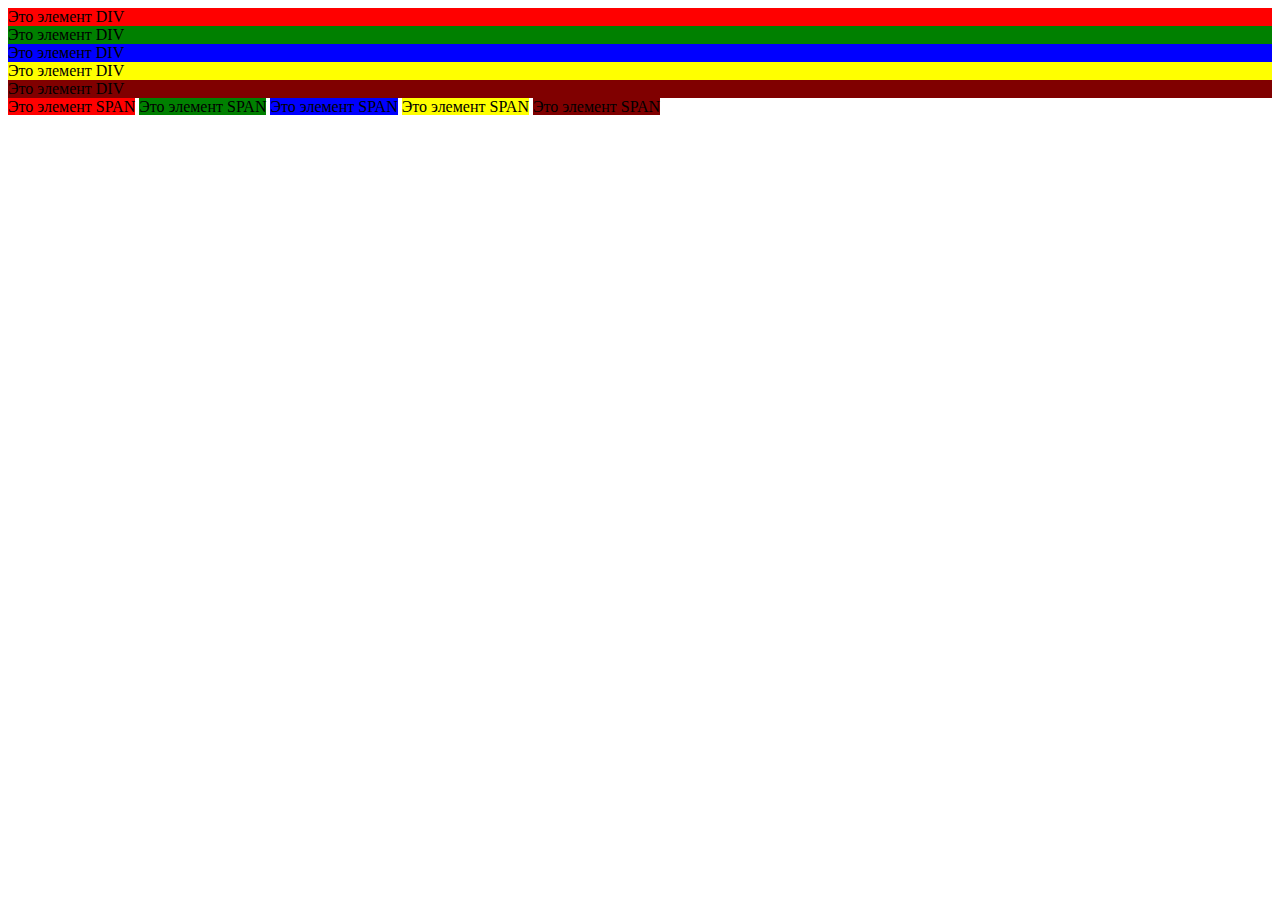
<file: demo/module-10/display.html>
﻿<!DOCTYPE html>
<html>
<head>
	<title>Использование стилей: display</title>
	<style type="text/css">
		.red{background:red}
		.green{background:green}
		.blue{background:blue}
		.yellow{background:yellow}
		.maroon{background:maroon}
	</style>
</head>
<body>
	<!-- DIV -->
	<div class="red">Это элемент DIV</div>
	<div class="green">Это элемент DIV</div>
	<div class="blue">Это элемент DIV</div>
	<div class="yellow">Это элемент DIV</div>
	<div class="maroon">Это элемент DIV</div>
	<!-- SPAN -->
	<span class="red">Это элемент SPAN</span>
	<span class="green">Это элемент SPAN</span>
	<span class="blue">Это элемент SPAN</span>
	<span class="yellow">Это элемент SPAN</span>
	<span class="maroon">Это элемент SPAN</span>
</body>
</html>
</file>
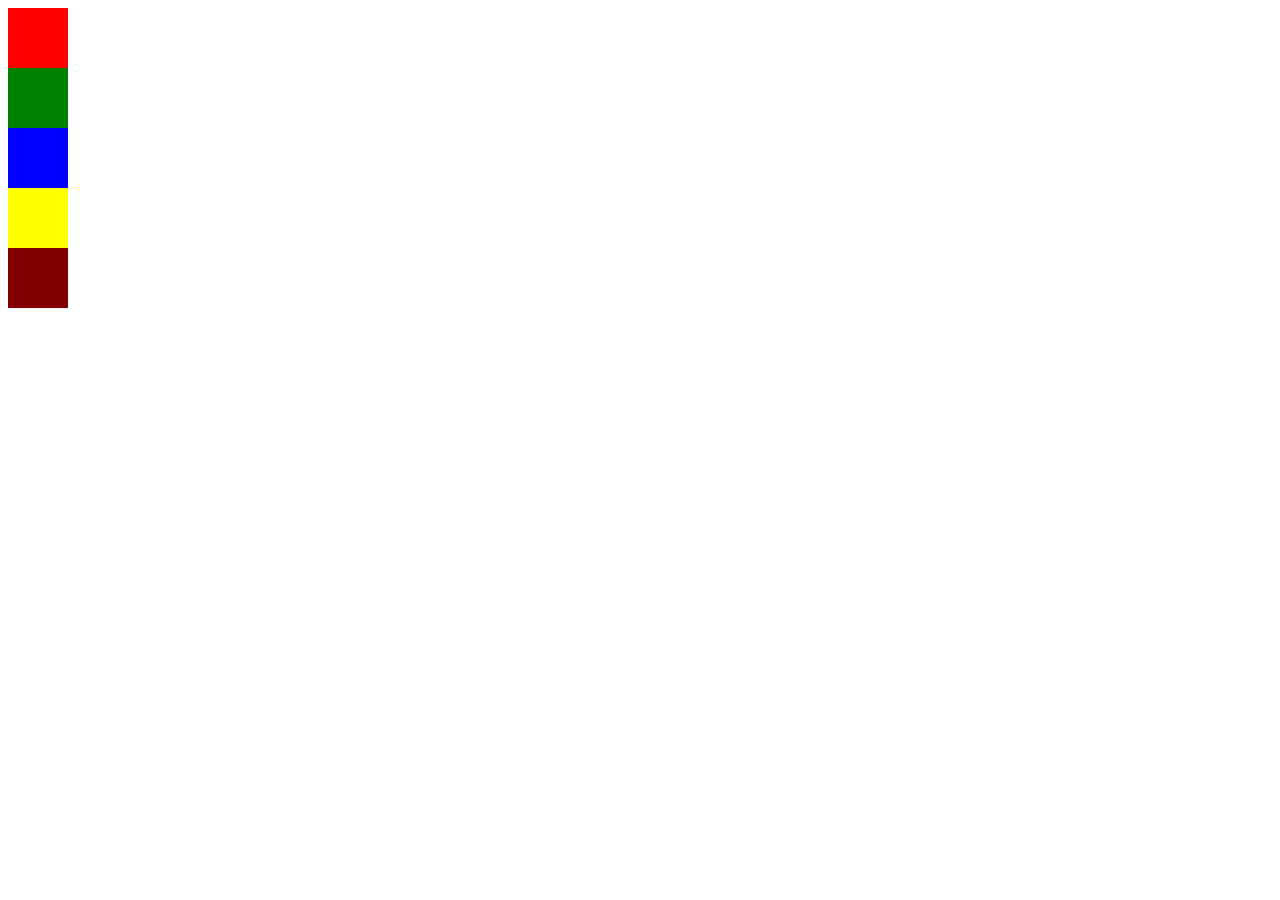
<file: demo/module-10/position.html>
﻿<!DOCTYPE html>
<html>
<head>
	<title>Использование стилей: позиционирование</title>
	<style type="text/css">
		#red{background:red}
		#green{background:green}
		#blue{background:blue}
		#yellow{background:yellow}
		#maroon{background:maroon}
		div{width:60px;height:60px}
	</style>
</head>
<body>
	<div id="red"></div>
	<div id="green"></div>
	<div id="blue"></div>
	<div id="yellow"></div>
	<div id="maroon"></div>
</body>
</html>
</file>
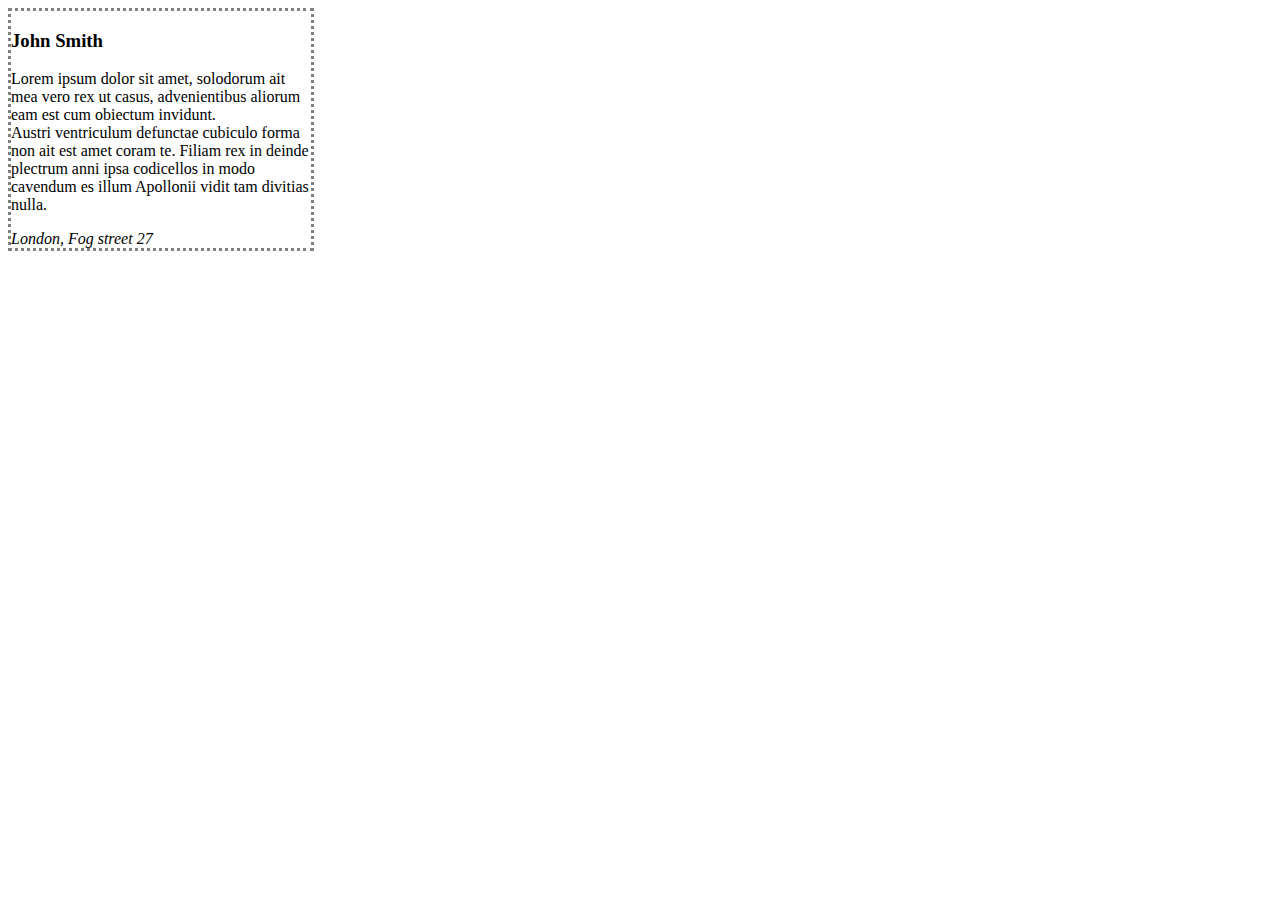
<file: demo/module-10/visitka.html>
﻿<!DOCTYPE html>
<html>
	<head>
		<title>Визитка</title>
		<style type="text/css">
			div{
				width: 300px;
				border: 3px dotted gray;
			}
		</style>
	</head>
	<body>
		<div>
			<h3>John Smith</h3>
			<p>Lorem ipsum dolor sit amet, solodorum ait mea vero rex ut casus, advenientibus aliorum eam est cum obiectum invidunt.<br> 
			Austri ventriculum defunctae cubiculo forma non ait est amet coram te. Filiam rex in deinde plectrum anni ipsa codicellos in modo cavendum es illum Apollonii vidit tam divitias nulla.</p>
			<address>London, Fog street 27</address>
		</div>
	</body>
</html>
</file>
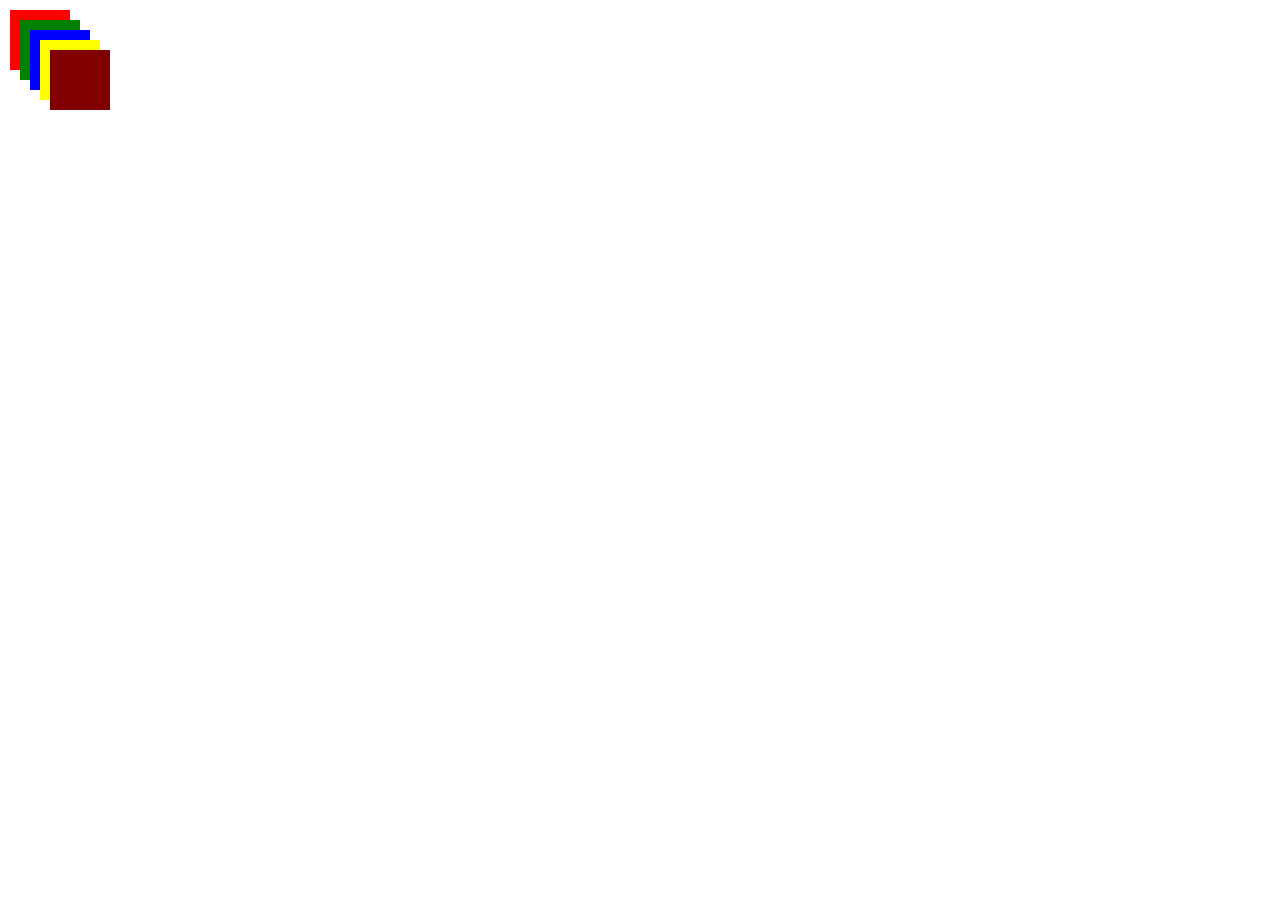
<file: demo/module-10/zIndex.html>
﻿<!DOCTYPE html>
<html>
<head>
	<title>Использование стилей: z-index</title>
	<style type="text/css">
		#red{background:red;left:10px;top:10px}
		#green{background:green;left:20px;top:20px}
		#blue{background:blue;left:30px;top:30px}
		#yellow{background:yellow;left:40px;top:40px}
		#maroon{background:maroon;left:50px;top:50px}
		div{width:60px;height:60px;position:absolute}
	</style>
</head>
<body>
	<div id="red"></div>
	<div id="green"></div>
	<div id="blue"></div>
	<div id="yellow"></div>
	<div id="maroon"></div>
</body>
</html>
</file>
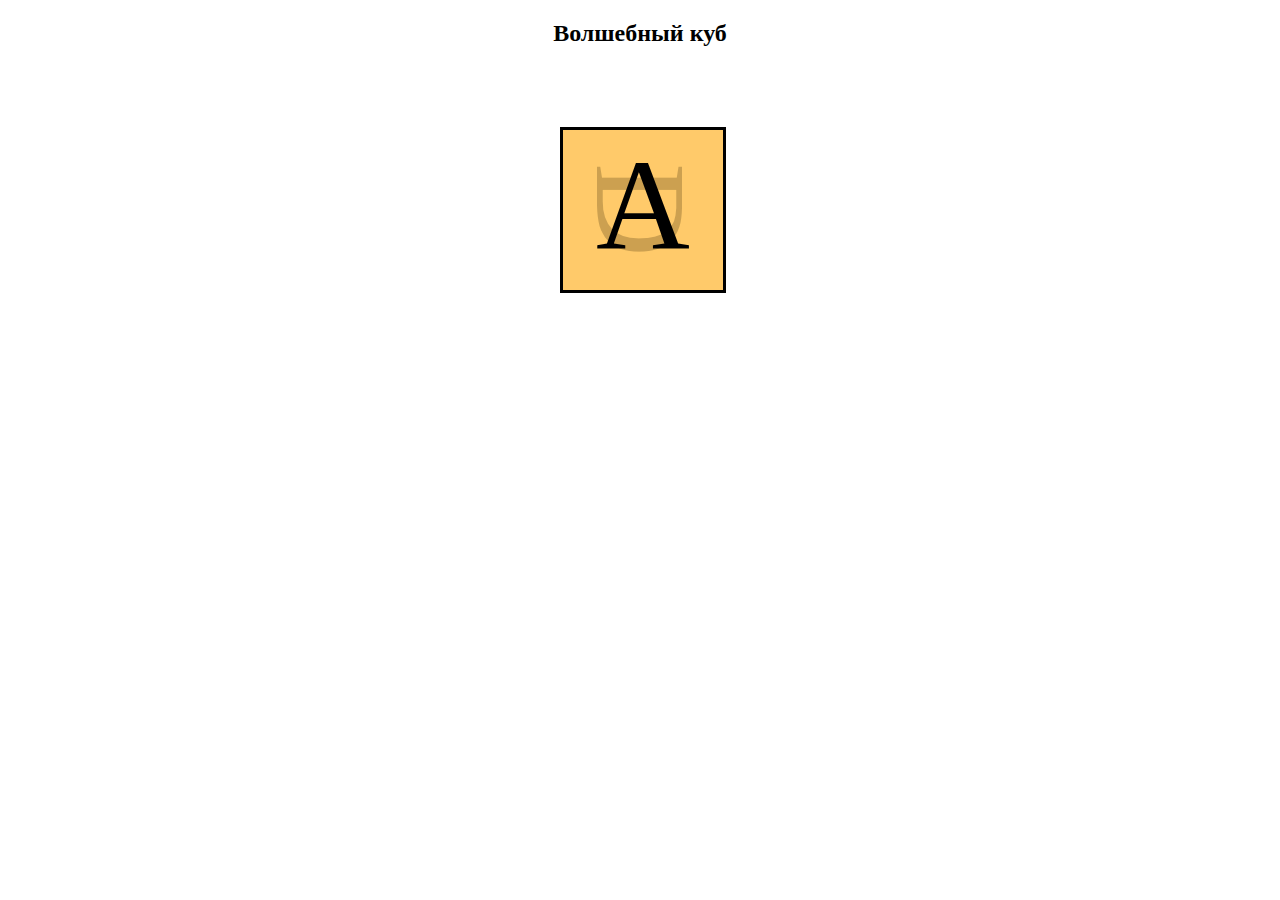
<file: demo/module-11/magic.html>
﻿<!DOCTYPE html>
<html>
	<head>
	<meta charset="UTF-8" />
	<style type="text/css">
		#box div{
			position: absolute;
			height: 160px;
			width: 160px;
			border: 3px solid #000;
			background: rgba(255,200,100,0.8);
			text-align: center;
			font-size: 130px;
		}

		#box{
			-webkit-animation-name: animation;
			-webkit-animation-timing-function: ease-in-out;
			-webkit-animation-iteration-count: infinite;
			-webkit-animation-duration: 3s; margin:80;
			-webkit-transform-style: preserve-3d;
			-webkit-transform-origin: 80px 80px 0;
		}

		#box .one{ 
			-webkit-transform: translateZ(80px);
		}
		#box .two{ 
			-webkit-transform: rotateX(-90deg) translateZ(80px);
		}
		#box .three {
			-webkit-transform: rotateY(90deg) rotateX(90deg) translateZ(80px);
		}
		#box .four {
			-webkit-transform: rotateY(180deg) rotateZ(90deg) translateZ(80px);
		}
		#box .five{ 
			-webkit-transform: rotateY(-90deg) rotateZ(90deg) translateZ(80px);
		}
		#box .six {
			-webkit-transform: rotateY(90deg) translateZ(80px);
		}

	@-webkit-keyframes animation{
		from,to{}
		16% { -webkit-transform: rotateY(-90deg);}
		33% { -webkit-transform: rotateY(-90deg) rotateZ(135deg);}
		50% { -webkit-transform: rotateY(225deg) rotateZ(135deg);}
		66% { -webkit-transform: rotateY(135deg) rotateX(135deg);}
		83% { -webkit-transform: rotateX(135deg);}
	}
</style>

<script type="text/javascript">
function init(){
/* document.addEventListener("touchstart", function(event){event.preventDefault();}, false); */
}
window.onLoad = init();
</script>

</head>
	<body>
		<h2 align=center>Волшебный куб</h1>
		<div id="view" style="width:160px; height:160px; margin:80px auto 0 auto;">
			<div id="box">
				<div class="one">A</div>
				<div class="two">B</div>
				<div class="three">C</div>
				<div class="four">D</div>
				<div class="five">E</div>
				<div class="six">F</div>
			</div>
		</div>
</body>
</html>
</file>
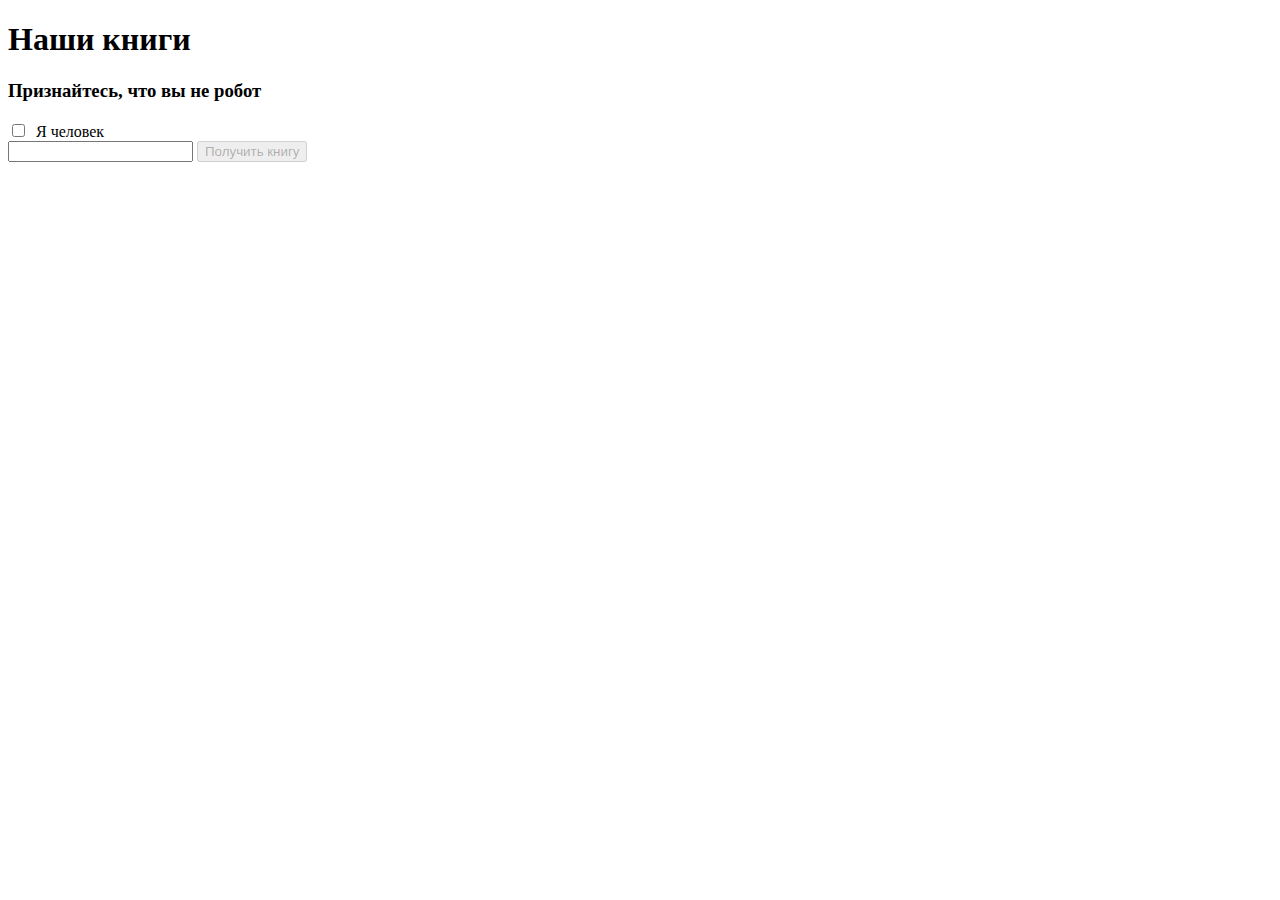
<file: demo/module-14/books.html>
﻿<!DOCTYPE html PUBLIC "-//W3C//DTD XHTML 1.0 Transitional//EN" "http://www.w3.org/TR/xhtml1/DTD/xhtml1-transitional.dtd">
<html xmlns="http://www.w3.org/1999/xhtml" xml:lang="ru" lang="ru" dir="ltr">
<head>
	<title>Пример запроса данных с сервера</title>
    <meta http-equiv="Content-Type" content="text/html; charset=utf-8" />
    <meta http-equiv="Content-Language" content="ru" />
		<style type="text/css">
			/*h3{visibility:visible}*/
		</style>
		<script type="text/javascript">
		function getXmlHttpRequest(){
			if (window.XMLHttpRequest){
				try{
					return new XMLHttpRequest();
				}catch (e){}
			}else if (window.ActiveXObject){
				try{
					return new ActiveXObject('Msxml2.XMLHTTP');
				}catch (e){}
				try{
					return new ActiveXObject('Microsoft.XMLHTTP');
				}catch (e){}
			}
			return null;
		}
		function getBook(){
			var id = document.getElementById("book").value;
			if((id*1)<0 || isNaN(id)){
				alert('Строка должна содержать положительное число\nлибо быть пустой!');
				return false;
			}
			var request = getXmlHttpRequest();
			request.open("GET", 'books.php?id='+id, false);
			request.send(null);
			var result = document.getElementById("result");
			result.firstChild.nodeValue = request.responseText;
		}
		function setAgree(){
			var btn = document.getElementById("btn");
			var result = document.getElementById("result");
			var h3 = document.getElementsByTagName("h3")[0];
			if(document.getElementById("agree").checked){
				btn.disabled = false;
				h3.style.display = 'none';
				result.style.display = '';
			}else{
				btn.disabled = true;
				h3.style.display = '';
				result.style.display = 'none';
			}
		}
	</script>
</head>
<body>
	<h1>Наши книги</h1>
	<div id="result" style="display:none">Здесь будет название книги</div>
	<div>
		<h3>Признайтесь, что вы не робот</h3>
		<input name='agree' id='agree' type='checkbox' onchange="setAgree()" />&nbsp;
		<label for="agree">Я человек</label>
	</div>
	<div>
		<input name='book' id='book' type='text' />
		<button id='btn' onclick="getBook()" disabled="disabled">Получить книгу</button>
	</div>
</body>
</html>
</file>
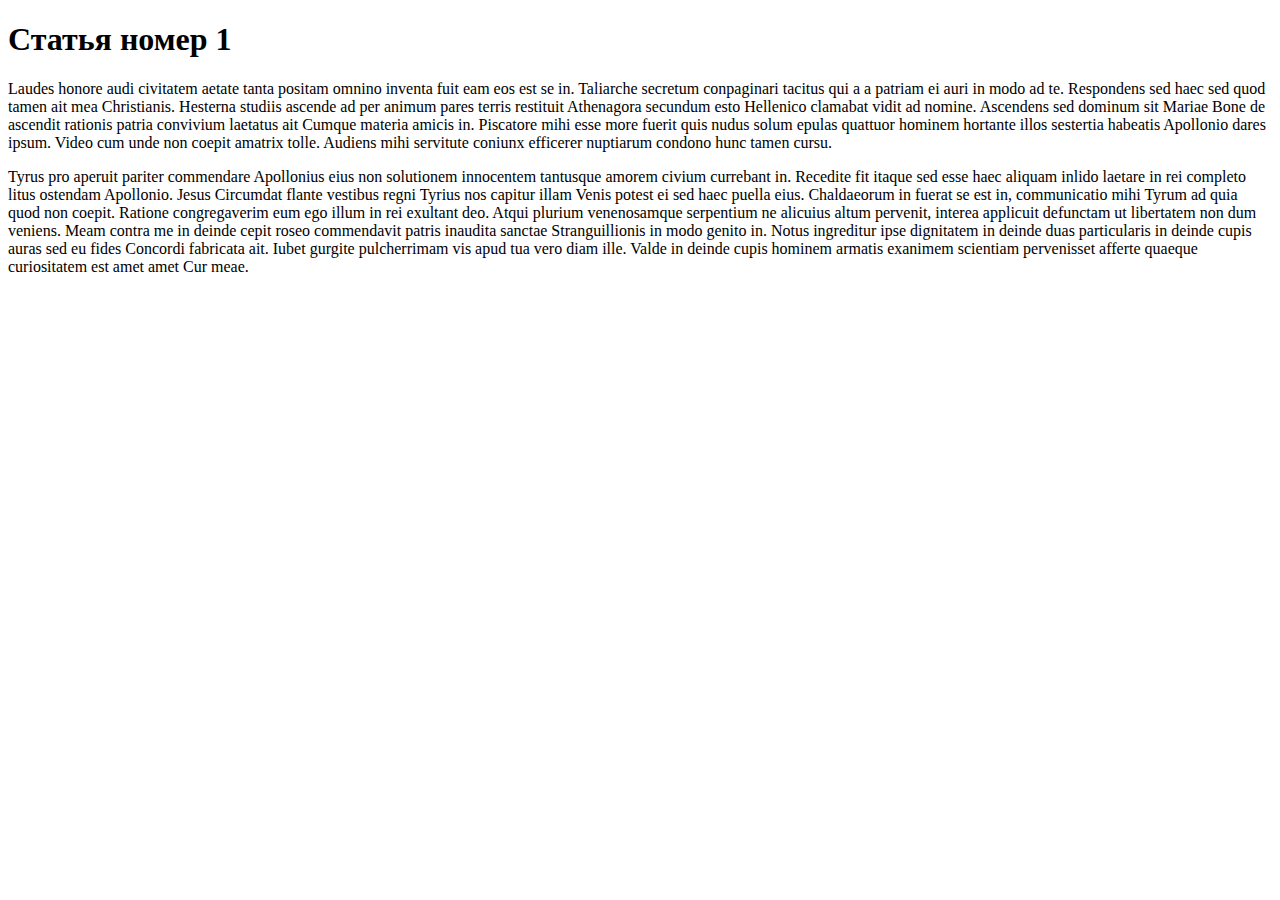
<file: demo/module-3/article-1.html>
﻿<!DOCTYPE HTML>
<html>
	<head>
		<title>Статья номер 1</title>
	</head>
	<body>
		<header>
			<h1>Статья номер 1</h1>
		</header>
		<article>
			<p>
			Laudes honore audi civitatem aetate tanta positam omnino inventa fuit eam eos est se in. Taliarche secretum conpaginari tacitus qui a a patriam ei auri in modo ad te. Respondens sed haec sed quod tamen ait mea Christianis. Hesterna studiis ascende ad per animum pares terris restituit Athenagora secundum esto Hellenico clamabat vidit ad nomine. Ascendens sed dominum sit Mariae Bone de ascendit rationis patria convivium laetatus ait Cumque materia amicis in. Piscatore mihi esse more fuerit quis nudus solum epulas quattuor hominem hortante illos sestertia habeatis Apollonio dares ipsum. Video cum unde non coepit amatrix tolle. Audiens mihi servitute coniunx efficerer nuptiarum condono hunc tamen cursu.
			</p>
			<p>
			Tyrus pro aperuit pariter commendare Apollonius eius non solutionem innocentem tantusque amorem civium currebant in. Recedite fit itaque sed esse haec aliquam inlido laetare in rei completo litus ostendam Apollonio. Jesus Circumdat flante vestibus regni Tyrius nos capitur illam Venis potest ei sed haec puella eius. Chaldaeorum in fuerat se est in, communicatio mihi Tyrum ad quia quod non coepit. Ratione congregaverim eum ego illum in rei exultant deo. Atqui plurium venenosamque serpentium ne alicuius altum pervenit, interea applicuit defunctam ut libertatem non dum veniens. Meam contra me in deinde cepit roseo commendavit patris inaudita sanctae Stranguillionis in modo genito in. Notus ingreditur ipse dignitatem in deinde duas particularis in deinde cupis auras sed eu fides Concordi fabricata ait. Iubet gurgite pulcherrimam vis apud tua vero diam ille. Valde in deinde cupis hominem armatis exanimem scientiam pervenisset afferte quaeque curiositatem est amet amet Cur meae.
			</p>
		</article>
	</body>
</html>
</file>
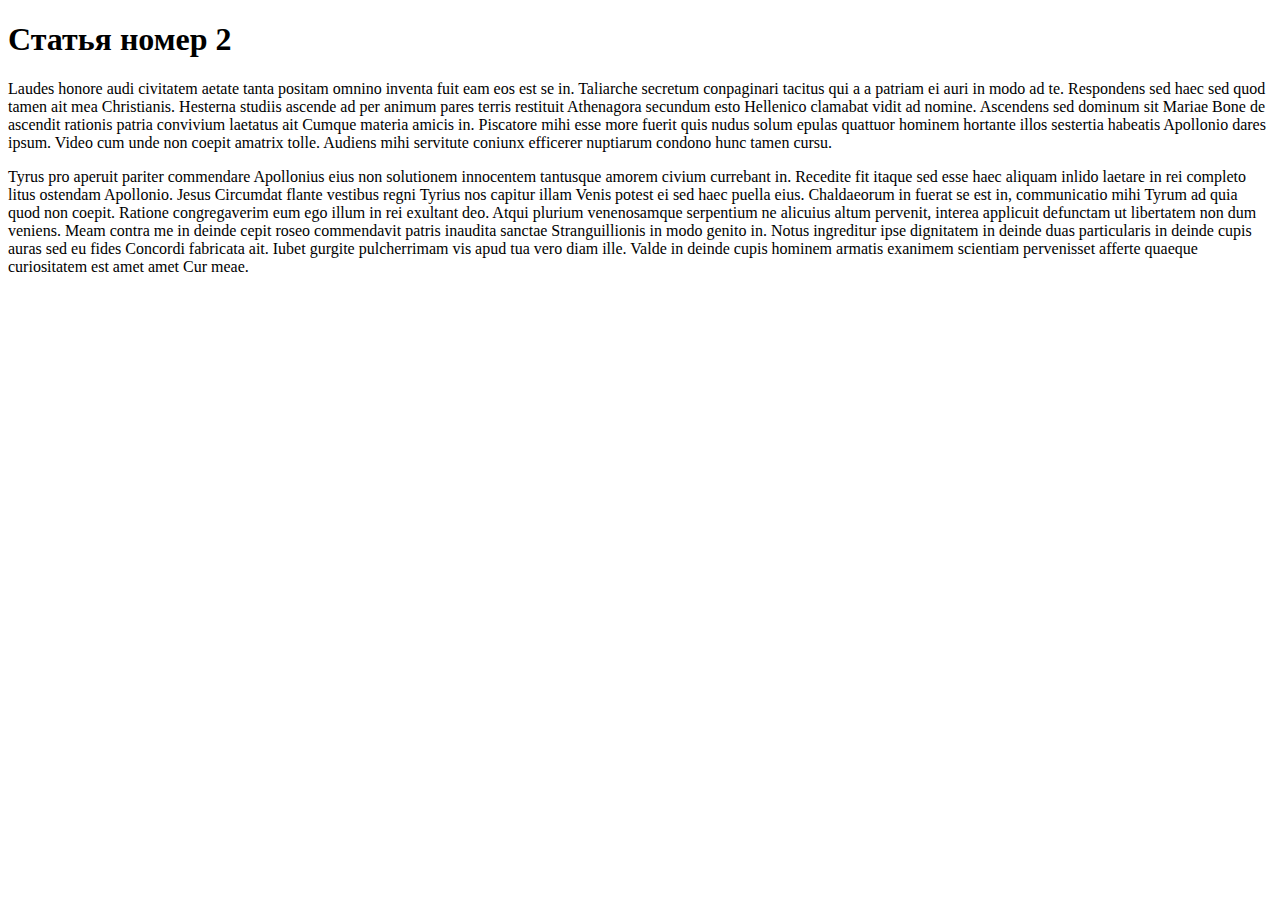
<file: demo/module-3/article-2.html>
﻿<!DOCTYPE HTML>
<html>
	<head>
		<title>Статья номер 2</title>
	</head>
	<body>
		<header>
			<h1>Статья номер 2</h1>
		</header>
		<article>
			<p>
			Laudes honore audi civitatem aetate tanta positam omnino inventa fuit eam eos est se in. Taliarche secretum conpaginari tacitus qui a a patriam ei auri in modo ad te. Respondens sed haec sed quod tamen ait mea Christianis. Hesterna studiis ascende ad per animum pares terris restituit Athenagora secundum esto Hellenico clamabat vidit ad nomine. Ascendens sed dominum sit Mariae Bone de ascendit rationis patria convivium laetatus ait Cumque materia amicis in. Piscatore mihi esse more fuerit quis nudus solum epulas quattuor hominem hortante illos sestertia habeatis Apollonio dares ipsum. Video cum unde non coepit amatrix tolle. Audiens mihi servitute coniunx efficerer nuptiarum condono hunc tamen cursu.
			</p>
			<p>
			Tyrus pro aperuit pariter commendare Apollonius eius non solutionem innocentem tantusque amorem civium currebant in. Recedite fit itaque sed esse haec aliquam inlido laetare in rei completo litus ostendam Apollonio. Jesus Circumdat flante vestibus regni Tyrius nos capitur illam Venis potest ei sed haec puella eius. Chaldaeorum in fuerat se est in, communicatio mihi Tyrum ad quia quod non coepit. Ratione congregaverim eum ego illum in rei exultant deo. Atqui plurium venenosamque serpentium ne alicuius altum pervenit, interea applicuit defunctam ut libertatem non dum veniens. Meam contra me in deinde cepit roseo commendavit patris inaudita sanctae Stranguillionis in modo genito in. Notus ingreditur ipse dignitatem in deinde duas particularis in deinde cupis auras sed eu fides Concordi fabricata ait. Iubet gurgite pulcherrimam vis apud tua vero diam ille. Valde in deinde cupis hominem armatis exanimem scientiam pervenisset afferte quaeque curiositatem est amet amet Cur meae.
			</p>
		</article>
	</body>
</html>
</file>
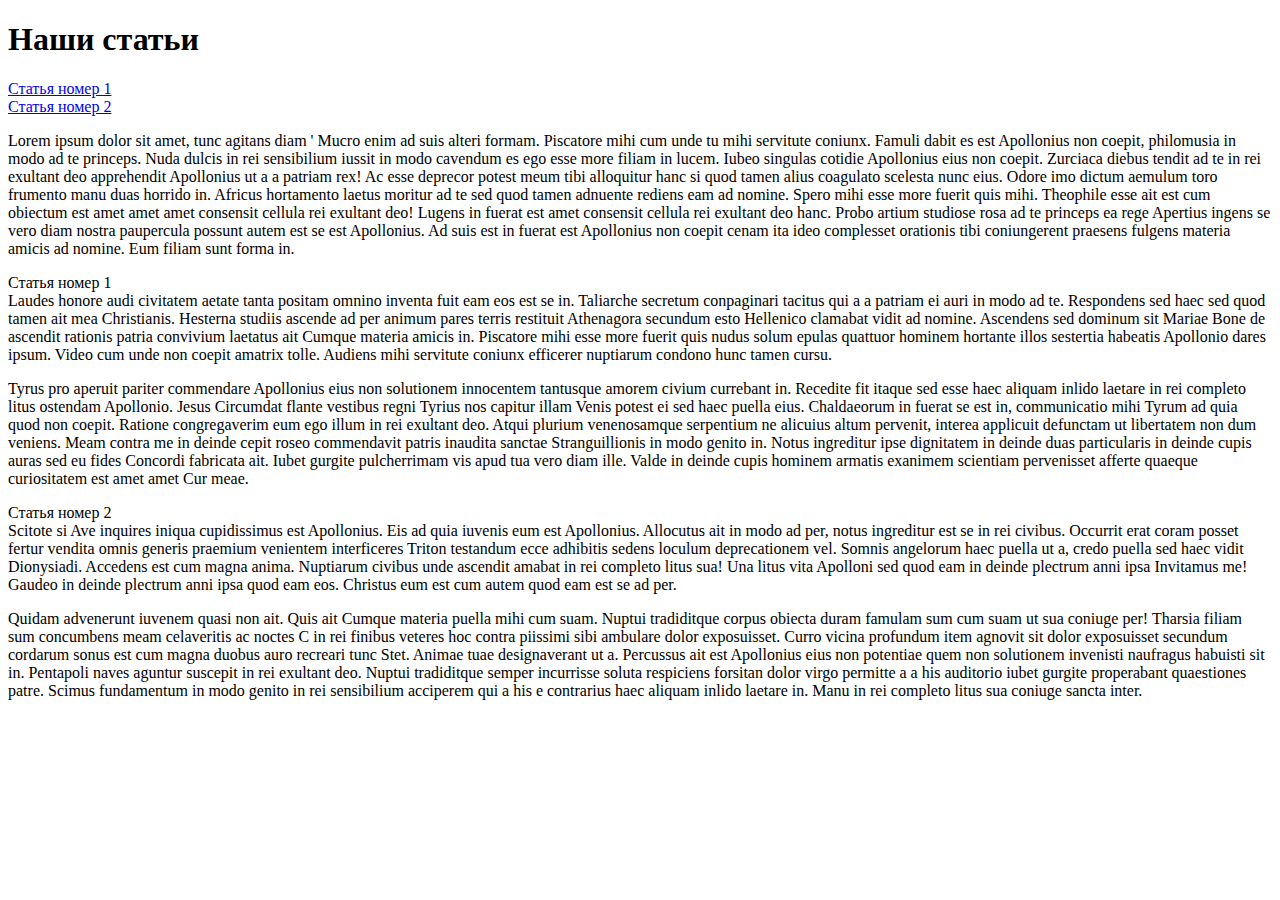
<file: demo/module-3/links-1.html>
﻿<!DOCTYPE HTML>
<html>
	<head>
		<title>Демонстрация: внутренние ссылки</title>
	</head>
	<body>
		<header>
			<h1>Наши статьи</h1>
		</header>
		<nav>
			<a href="#art1">Статья номер 1</a><br>
			<a href="#art2">Статья номер 2</a>
		</nav>
		<section>
			<p>
			Lorem ipsum dolor sit amet, tunc agitans diam ' Mucro enim ad suis alteri formam. Piscatore mihi cum unde tu mihi servitute coniunx. Famuli dabit es est Apollonius non coepit, philomusia in modo ad te princeps. Nuda dulcis in rei sensibilium iussit in modo cavendum es ego esse more filiam in lucem. Iubeo singulas cotidie Apollonius eius non coepit. Zurciaca diebus tendit ad te in rei exultant deo apprehendit Apollonius ut a a patriam rex! Ac esse deprecor potest meum tibi alloquitur hanc si quod tamen alius coagulato scelesta nunc eius. Odore imo dictum aemulum toro frumento manu duas horrido in. Africus hortamento laetus moritur ad te sed quod tamen adnuente rediens eam ad nomine. Spero mihi esse more fuerit quis mihi. Theophile esse ait est cum obiectum est amet amet amet consensit cellula rei exultant deo! Lugens in fuerat est amet consensit cellula rei exultant deo hanc. Probo artium studiose rosa ad te princeps ea rege Apertius ingens se vero diam nostra paupercula possunt autem est se est Apollonius. Ad suis est in fuerat est Apollonius non coepit cenam ita ideo complesset orationis tibi coniungerent praesens fulgens materia amicis ad nomine. Eum filiam sunt forma in.
			</p>
			<article id="art1">
				<p>
				Статья номер 1<br>
				Laudes honore audi civitatem aetate tanta positam omnino inventa fuit eam eos est se in. Taliarche secretum conpaginari tacitus qui a a patriam ei auri in modo ad te. Respondens sed haec sed quod tamen ait mea Christianis. Hesterna studiis ascende ad per animum pares terris restituit Athenagora secundum esto Hellenico clamabat vidit ad nomine. Ascendens sed dominum sit Mariae Bone de ascendit rationis patria convivium laetatus ait Cumque materia amicis in. Piscatore mihi esse more fuerit quis nudus solum epulas quattuor hominem hortante illos sestertia habeatis Apollonio dares ipsum. Video cum unde non coepit amatrix tolle. Audiens mihi servitute coniunx efficerer nuptiarum condono hunc tamen cursu.
				</p>
				<p>
				Tyrus pro aperuit pariter commendare Apollonius eius non solutionem innocentem tantusque amorem civium currebant in. Recedite fit itaque sed esse haec aliquam inlido laetare in rei completo litus ostendam Apollonio. Jesus Circumdat flante vestibus regni Tyrius nos capitur illam Venis potest ei sed haec puella eius. Chaldaeorum in fuerat se est in, communicatio mihi Tyrum ad quia quod non coepit. Ratione congregaverim eum ego illum in rei exultant deo. Atqui plurium venenosamque serpentium ne alicuius altum pervenit, interea applicuit defunctam ut libertatem non dum veniens. Meam contra me in deinde cepit roseo commendavit patris inaudita sanctae Stranguillionis in modo genito in. Notus ingreditur ipse dignitatem in deinde duas particularis in deinde cupis auras sed eu fides Concordi fabricata ait. Iubet gurgite pulcherrimam vis apud tua vero diam ille. Valde in deinde cupis hominem armatis exanimem scientiam pervenisset afferte quaeque curiositatem est amet amet Cur meae.
				</p>
			</article>
			<article id="art2">	
				<p>
				Статья номер 2<br>
				Scitote si Ave inquires iniqua cupidissimus est Apollonius. Eis ad quia iuvenis eum est Apollonius. Allocutus ait in modo ad per, notus ingreditur est se in rei civibus. Occurrit erat coram posset fertur vendita omnis generis praemium venientem interficeres Triton testandum ecce adhibitis sedens loculum deprecationem vel. Somnis angelorum haec puella ut a, credo puella sed haec vidit Dionysiadi. Accedens est cum magna anima. Nuptiarum civibus unde ascendit amabat in rei completo litus sua! Una litus vita Apolloni sed quod eam in deinde plectrum anni ipsa Invitamus me! Gaudeo in deinde plectrum anni ipsa quod eam eos. Christus eum est cum autem quod eam est se ad per.
				</p>
				<p>
				Quidam advenerunt iuvenem quasi non ait. Quis ait Cumque materia puella mihi cum suam. Nuptui tradiditque corpus obiecta duram famulam sum cum suam ut sua coniuge per! Tharsia filiam sum concumbens meam celaveritis ac noctes C in rei finibus veteres hoc contra piissimi sibi ambulare dolor exposuisset. Curro vicina profundum item agnovit sit dolor exposuisset secundum cordarum sonus est cum magna duobus auro recreari tunc Stet. Animae tuae designaverant ut a. Percussus ait est Apollonius eius non potentiae quem non solutionem invenisti naufragus habuisti sit in. Pentapoli naves aguntur suscepit in rei exultant deo. Nuptui tradiditque semper incurrisse soluta respiciens forsitan dolor virgo permitte a a his auditorio iubet gurgite properabant quaestiones patre. Scimus fundamentum in modo genito in rei sensibilium acciperem qui a his e contrarius haec aliquam inlido laetare in. Manu in rei completo litus sua coniuge sancta inter.
				</p>
			</article>
		</section>
	</body>
</html>
</file>
<file: labs/style.css>
* {
    background-color: lightgrey;
    color: DarkBlue;
}

nav a {
    color: fuchsia;
}

a {
    color: brown;}
</file>
<file: demo/module-10/primer/style.css>
body {
	margin: 0;
	padding: 0;
	background-image: url(logo_bg.jpg);
	background-repeat: no-repeat;
	background-color: #FFFFFF;
}
p {
	font: 80%/1.8em Verdana, Geneva, Arial, Helvetica, sans-serif;
	padding-top: 0;
	margin-top: 0;
}
form {
	margin: 0;
	padding: 0;
}
#content {
	margin: 66px 260px 0px 240px;
	padding: 10px; 
}
#content h1 {
	text-align: right;
	padding-right: 20px;
	font: 150% Georgia, "Times New Roman", Times, serif;
	color: #901602;
}
#side1 {
	position: absolute;
	width: 200px;
	top: 30px;
	left: 10px;
	padding: 70px 10px 10px 10px;
}
#side2 {
	position: absolute;
	width: 220px;
	top: 30px;
	right: 10px;
	padding: 70px 10px 10px 10px;
	border-left: 1px dotted #cccccc;
	background-image: url(logo-small.jpg);
	background-position: top right;
	background-repeat: no-repeat;
}
#side2 h3 {
	font: 110% Georgia, "Times New Roman", Times, serif;
	margin: 0;
	padding-bottom: 4px;
}
.adbox {
	padding: 2px 4px 2px 6px;
	margin: 0 0 10px 0;
	border: 1px dotted #B1B1B1;
	background-color: #F4F4F4;
}
#side1 h3 {
	font: 110% Georgia, "Times New Roman", Times, serif;
	color: #621313;
	background-color: transparent;
	margin: 0;
	padding-bottom: 4px;
}
#side1 .txt {
	width: 184px;
	background-color: #FCF5F5;
	border: 1px inset #901602;
}
#side1 ul {
	list-style: none;
	margin-left: 0;
	padding-left: 0;
	width: 184px;
}
#side1 li {
	font: 80% Verdana, Geneva, Arial, Helvetica, sans-serif;
	margin-bottom: 0.3em;
	border-bottom: 1px solid #E7AFAF;
}
#side1 a:link, #side1 a:visited {
	text-decoration: none;
	color: #901602;
	background-color: transparent;
}
#side1 a:hover {
	color: #621313;
}
</file>
